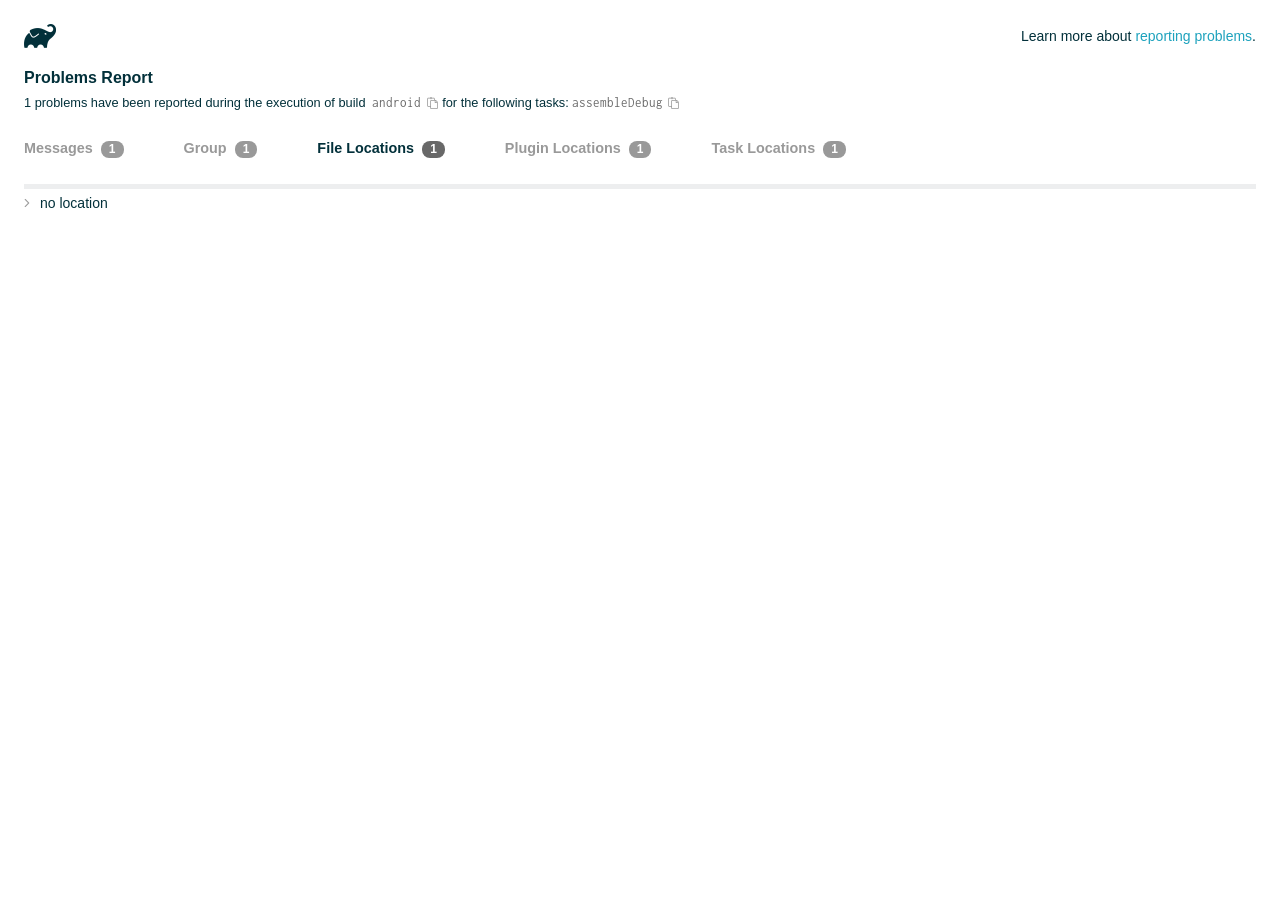
<file: Packaged-Food-Recognition/Client/flutter_application_1/android/build/reports/problems/problems-report.html>
<!DOCTYPE html>

<html lang="en">
<head>
    <!-- Required meta tags -->
    <meta charset="utf-8">
    <meta name="viewport" content="width=device-width, initial-scale=1, shrink-to-fit=no">

                    <style type="text/css">
                /*! normalize.css v7.0.0 | MIT License | github.com/necolas/normalize.css */
html {
    line-height: 1.15;
    -ms-text-size-adjust: 100%;
    -webkit-text-size-adjust: 100%
}

body {
    margin: 0
}

article, aside, footer, header, nav, section {
    display: block
}

h1 {
    font-size: 2em;
    margin: .67em 0
}

figcaption, figure, main {
    display: block
}

figure {
    margin: 1em 40px
}

hr {
    box-sizing: content-box;
    height: 0;
    overflow: visible
}

pre {
    font-family: monospace, monospace;
    font-size: 1em
}

a {
    background-color: transparent;
    -webkit-text-decoration-skip: objects
}

abbr[title] {
    border-bottom: none;
    text-decoration: underline;
    text-decoration: underline dotted
}

b, strong {
    font-weight: inherit
}

b, strong {
    font-weight: bolder
}

code, kbd, samp {
    font-family: monospace, monospace;
    font-size: 1em
}

dfn {
    font-style: italic
}

mark {
    background-color: #ff0;
    color: #000
}

small {
    font-size: 80%
}

sub, sup {
    font-size: 75%;
    line-height: 0;
    position: relative;
    vertical-align: baseline
}

sub {
    bottom: -.25em
}

sup {
    top: -.5em
}

audio, video {
    display: inline-block
}

audio:not([controls]) {
    display: none;
    height: 0
}

img {
    border-style: none
}

svg:not(:root) {
    overflow: hidden
}

button, input, optgroup, select, textarea {
    font-family: sans-serif;
    font-size: 100%;
    line-height: 1.15;
    margin: 0
}

button, input {
    overflow: visible
}

button, select {
    text-transform: none
}

[type=reset], [type=submit], button, html [type=button] {
    -webkit-appearance: button
}

[type=button]::-moz-focus-inner, [type=reset]::-moz-focus-inner, [type=submit]::-moz-focus-inner, button::-moz-focus-inner {
    border-style: none;
    padding: 0
}

[type=button]:-moz-focusring, [type=reset]:-moz-focusring, [type=submit]:-moz-focusring, button:-moz-focusring {
    outline: 1px dotted ButtonText
}

fieldset {
    padding: .35em .75em .625em
}

legend {
    box-sizing: border-box;
    color: inherit;
    display: table;
    max-width: 100%;
    padding: 0;
    white-space: normal
}

progress {
    display: inline-block;
    vertical-align: baseline
}

textarea {
    overflow: auto
}

[type=checkbox], [type=radio] {
    box-sizing: border-box;
    padding: 0
}

[type=number]::-webkit-inner-spin-button, [type=number]::-webkit-outer-spin-button {
    height: auto
}

[type=search] {
    -webkit-appearance: textfield;
    outline-offset: -2px
}

[type=search]::-webkit-search-cancel-button, [type=search]::-webkit-search-decoration {
    -webkit-appearance: none
}

::-webkit-file-upload-button {
    -webkit-appearance: button;
    font: inherit
}

details, menu {
    display: block
}

summary {
    display: list-item
}

canvas {
    display: inline-block
}

template {
    display: none
}

[hidden] {
    display: none
}

/* configuration cache styles */

.report-wrapper {
    margin: 0;
    padding: 0 24px;
}

.gradle-logo {
    width: 32px;
    height: 24px;
    background-image: url("[data-uri]");
    background-size: contain;
}

.header {
    display: flex;
    flex-wrap: wrap;
    top: 0;
    left: 0;
    width: 100%;
    padding-top: 24px;
    background-color: white;
}

.learn-more {
    margin-left: auto;
    align-self: center;
    font-size: 0.875rem;
    font-weight: normal;
}

.title {
    display: flex;
    align-items: center;
    padding: 18px 0 24px 0;
    flex: 1 0 100%;
}

.content {
    font-size: 0.875rem;
    white-space: nowrap;
}

.content ol:first-of-type {
    margin: 0;
}

.tree-btn {
    cursor: pointer;
    display: inline-block;
    width: 16px;
    height: 16px;
    background-size: contain;
    background-repeat: no-repeat;
    vertical-align: middle;
    margin-top: -0.2em;
}

.tree-btn.collapsed {
    background-image: url('data:image/svg+xml;utf8,<svg xmlns="http://www.w3.org/2000/svg" viewBox="0 0 192 512"><path d="M166.9 264.5l-117.8 116c-4.7 4.7-12.3 4.7-17 0l-7.1-7.1c-4.7-4.7-4.7-12.3 0-17L127.3 256 25.1 155.6c-4.7-4.7-4.7-12.3 0-17l7.1-7.1c4.7-4.7 12.3-4.7 17 0l117.8 116c4.6 4.7 4.6 12.3-.1 17z" fill="%23999999" stroke="%23999999"/></svg>');
}

.tree-btn.expanded {
    background-image: url('data:image/svg+xml;utf8,<svg xmlns="http://www.w3.org/2000/svg" viewBox="0 0 256 512"><path d="M119.5 326.9L3.5 209.1c-4.7-4.7-4.7-12.3 0-17l7.1-7.1c4.7-4.7 12.3-4.7 17 0L128 287.3l100.4-102.2c4.7-4.7 12.3-4.7 17 0l7.1 7.1c4.7 4.7 4.7 12.3 0 17L136.5 327c-4.7 4.6-12.3 4.6-17-.1z" fill="%23999999" stroke="%23999999"/></svg>');
}

ul .tree-btn {
    margin-right: 3px;
}

.leaf-icon {
    display: inline-block;
    width: 16px;
    height: 16px;
    background-image: url('data:image/svg+xml;utf8,<svg xmlns="http://www.w3.org/2000/svg" viewBox="0 0 256 512"><path d="M32 256 H224" stroke="%23999999" stroke-width="48" stroke-linecap="round"/></svg>');
    background-size: contain;
    background-repeat: no-repeat;
    vertical-align: middle;
    margin-top: -0.2em;
}

.invisible-text {
    user-select: all; /* Allow the text to be selectable */
    color: transparent; /* Hide the text */
    text-indent: -9999px; /* Move the text out of view */
    position: relative;
    white-space: pre; /* Preserve meaningful whitespace in the invisible text for copying */
}

.text-for-copy {
    display: inline-block;
}

.enum-icon {
    display: inline-block;
    width: 16px;
    height: 16px;
    background-image: url('data:image/svg+xml;utf8,<svg xmlns="http://www.w3.org/2000/svg" viewBox="0 0 1024 1024"><circle cx="512" cy="512" r="200" /></svg>');
    background-size: contain;
    background-repeat: no-repeat;
    vertical-align: middle;
    margin-inline-start: 0.5ex;
    margin-inline-end: 0.5ex;
    margin-top: -0.2em;
}

.error-icon {
    display: inline-block;
    width: 16px;
    height: 16px;
    background-image: url('data:image/svg+xml;utf8,<svg xmlns="http://www.w3.org/2000/svg" viewBox="0 0 320 512"><path d="M193.94 256L296.5 153.44l21.15-21.15c3.12-3.12 3.12-8.19 0-11.31l-22.63-22.63c-3.12-3.12-8.19-3.12-11.31 0L160 222.06 36.29 98.34c-3.12-3.12-8.19-3.12-11.31 0L2.34 120.97c-3.12 3.12-3.12 8.19 0 11.31L126.06 256 2.34 379.71c-3.12 3.12-3.12 8.19 0 11.31l22.63 22.63c3.12 3.12 8.19 3.12 11.31 0L160 289.94 262.56 392.5l21.15 21.15c3.12 3.12 8.19 3.12 11.31 0l22.63-22.63c3.12-3.12 3.12-8.19 0-11.31L193.94 256z" fill="%23FC461E" stroke="%23FC461E"/></svg>');
    background-size: contain;
    background-repeat: no-repeat;
    vertical-align: middle;
    margin-inline-start: 0.5ex;
    margin-inline-end: 0.5ex;
    margin-top: -0.2em;
}

.advice-icon {
    display: inline-block;
    width: 16px;
    height: 16px;
    background-image: url('data:image/svg+xml;utf8,<svg width="800px" height="800px" viewBox="-4.93 0 122.88 122.88" version="1.1" id="Layer_1" xmlns="http://www.w3.org/2000/svg" xmlns:xlink="http://www.w3.org/1999/xlink"  style="enable-background:new 0 0 113.01 122.88" xml:space="preserve"><g><path d="M44.13,102.06c-1.14,0.03-2.14-0.81-2.3-1.96c-0.17-1.2,0.64-2.31,1.82-2.54c-1.3-7.37-4.85-11.43-8.6-15.72 c-2.92-3.34-5.95-6.81-8.34-11.92c-2.35-5.03-3.64-10.23-3.6-15.63c0.05-5.4,1.42-10.96,4.4-16.71c0.02-0.04,0.04-0.07,0.06-0.11 l0,0c3.91-6.62,9.38-11.04,15.47-13.52c5.11-2.09,10.66-2.8,16.1-2.3c5.42,0.5,10.73,2.2,15.37,4.94 c5.9,3.49,10.75,8.67,13.42,15.21c1.44,3.54,2.42,7.49,2.54,11.82c0.12,4.31-0.62,8.96-2.61,13.88 c-2.66,6.59-6.18,10.68-9.47,14.51c-3.03,3.53-5.85,6.81-7.42,11.84c0.89,0.21,1.59,0.94,1.73,1.9c0.17,1.24-0.7,2.39-1.94,2.56 l-0.77,0.11c-0.14,1.09-0.23,2.26-0.27,3.51l0.25-0.04c1.24-0.17,2.39,0.7,2.56,1.94c0.17,1.24-0.7,2.39-1.94,2.56l-0.78,0.11 c0.01,0.15,0.02,0.3,0.03,0.45l0,0c0.07,0.88,0.08,1.73,0.03,2.54l0.13-0.02c1.25-0.15,2.38,0.74,2.54,1.98 c0.15,1.25-0.74,2.38-1.98,2.54l-1.68,0.21c-1.2,3.11-3.34,5.48-5.87,6.94c-1.74,1.01-3.67,1.59-5.61,1.71 c-1.97,0.12-3.96-0.25-5.78-1.13c-2.08-1.02-3.94-2.71-5.29-5.14c-0.65-0.33-1.13-0.97-1.23-1.75c-0.04-0.31-0.01-0.61,0.07-0.89 c-0.39-1.16-0.68-2.43-0.87-3.83l-0.07,0.01c-1.24,0.17-2.39-0.7-2.56-1.94c-0.17-1.24,0.7-2.39,1.94-2.56l0.54-0.08 C44.19,104.32,44.18,103.16,44.13,102.06L44.13,102.06z M2.18,58.86C1.01,58.89,0.04,57.98,0,56.81c-0.04-1.17,0.88-2.14,2.05-2.18 l8.7-0.3c1.17-0.04,2.14,0.88,2.18,2.05c0.04,1.17-0.88,2.14-2.05,2.18L2.18,58.86L2.18,58.86z M110.68,50.25 c1.16-0.12,2.2,0.73,2.32,1.89c0.12,1.16-0.73,2.2-1.89,2.32l-8.66,0.91c-1.16,0.12-2.2-0.73-2.32-1.89 c-0.12-1.16,0.73-2.2,1.89-2.32L110.68,50.25L110.68,50.25z M94.91,14.78c0.65-0.97,1.96-1.23,2.93-0.58 c0.97,0.65,1.23,1.96,0.58,2.93l-4.84,7.24c-0.65,0.97-1.96,1.23-2.93,0.58c-0.97-0.65-1.23-1.96-0.58-2.93L94.91,14.78 L94.91,14.78z M57.63,2.06c0.03-1.17,1-2.09,2.16-2.06c1.17,0.03,2.09,1,2.06,2.16l-0.22,8.7c-0.03,1.17-1,2.09-2.16,2.06 c-1.17-0.03-2.09-1-2.06-2.16L57.63,2.06L57.63,2.06z M13.88,15.53c-0.86-0.8-0.9-2.14-0.11-2.99c0.8-0.86,2.14-0.9,2.99-0.11 l6.37,5.94c0.86,0.8,0.9,2.14,0.11,2.99c-0.8,0.86-2.14,0.9-2.99,0.11L13.88,15.53L13.88,15.53z M47.88,96.95l18.49-2.63 c1.59-6.7,5.05-10.73,8.8-15.08c3.08-3.58,6.36-7.4,8.76-13.34c1.76-4.35,2.41-8.43,2.31-12.19c-0.1-3.75-0.96-7.21-2.24-10.34 c-2.3-5.63-6.51-10.11-11.65-13.15c-4.11-2.43-8.8-3.94-13.59-4.37c-4.77-0.44-9.64,0.19-14.13,2.02 c-5.26,2.15-9.99,5.97-13.39,11.72c-2.64,5.12-3.86,10.02-3.9,14.73c-0.04,4.74,1.11,9.33,3.2,13.8c2.13,4.56,4.97,7.8,7.69,10.92 C42.47,83.9,46.48,88.49,47.88,96.95L47.88,96.95z M65.62,99.02l-17.27,2.45c0.05,1.1,0.07,2.25,0.05,3.47l17.05-2.42 C65.47,101.29,65.52,100.12,65.62,99.02L65.62,99.02z M48.49,109.52c0.12,0.92,0.3,1.76,0.53,2.54l16.55-2.04 c0.11-0.86,0.13-1.77,0.05-2.74l0,0l0-0.02l-0.01-0.17L48.49,109.52L48.49,109.52z M51.37,116.36c0.64,0.67,1.35,1.19,2.1,1.55 c1.15,0.56,2.42,0.79,3.67,0.72c1.29-0.08,2.57-0.47,3.74-1.15c1.1-0.64,2.09-1.53,2.88-2.65L51.37,116.36L51.37,116.36z"/></g></svg>');
    background-size: contain;
    background-repeat: no-repeat;
    vertical-align: middle;
    margin-inline-start: 0.5ex;
    margin-inline-end: 0.5ex;
    margin-top: -0.2em;
}

.warning-icon {
    display: inline-block;
    width: 13px;
    height: 13px;
    background-image: url('data:image/svg+xml;utf8,<svg xmlns="http://www.w3.org/2000/svg" viewBox="0 0 576 512"><path d="M270.2 160h35.5c3.4 0 6.1 2.8 6 6.2l-7.5 196c-.1 3.2-2.8 5.8-6 5.8h-20.5c-3.2 0-5.9-2.5-6-5.8l-7.5-196c-.1-3.4 2.6-6.2 6-6.2zM288 388c-15.5 0-28 12.5-28 28s12.5 28 28 28 28-12.5 28-28-12.5-28-28-28zm281.5 52L329.6 24c-18.4-32-64.7-32-83.2 0L6.5 440c-18.4 31.9 4.6 72 41.6 72H528c36.8 0 60-40 41.5-72zM528 480H48c-12.3 0-20-13.3-13.9-24l240-416c6.1-10.6 21.6-10.7 27.7 0l240 416c6.2 10.6-1.5 24-13.8 24z" fill="%23DEAD22" stroke="%23DEAD22"/></svg>');
    background-size: contain;
    background-repeat: no-repeat;
    vertical-align: middle;
    margin-inline-start: 0.3ex;
    margin-inline-end: 1.1ex;
    margin-top: -0.1em;
}

.documentation-button {
    cursor: pointer;
    display: inline-block;
    width: 13px;
    height: 13px;
    background-image: url('data:image/svg+xml;utf8,<svg xmlns="http://www.w3.org/2000/svg" viewBox="0 0 512 512"><path d="M256 340c-15.464 0-28 12.536-28 28s12.536 28 28 28 28-12.536 28-28-12.536-28-28-28zm7.67-24h-16c-6.627 0-12-5.373-12-12v-.381c0-70.343 77.44-63.619 77.44-107.408 0-20.016-17.761-40.211-57.44-40.211-29.144 0-44.265 9.649-59.211 28.692-3.908 4.98-11.054 5.995-16.248 2.376l-13.134-9.15c-5.625-3.919-6.86-11.771-2.645-17.177C185.658 133.514 210.842 116 255.67 116c52.32 0 97.44 29.751 97.44 80.211 0 67.414-77.44 63.849-77.44 107.408V304c0 6.627-5.373 12-12 12zM256 40c118.621 0 216 96.075 216 216 0 119.291-96.61 216-216 216-119.244 0-216-96.562-216-216 0-119.203 96.602-216 216-216m0-32C119.043 8 8 119.083 8 256c0 136.997 111.043 248 248 248s248-111.003 248-248C504 119.083 392.957 8 256 8z" fill="%23999999" stroke="%23999999"/></svg>');
    background-size: contain;
    background-repeat: no-repeat;
    vertical-align: middle;
    margin-inline-start: 0.5ex;
    margin-inline-end: 0.5ex;
    margin-top: -0.2em;
}

.documentation-button::selection {
    color: transparent;
}

.documentation-button:hover {
    color: transparent;
}

.copy-button {
    cursor: pointer;
    display: inline-block;
    width: 12px;
    height: 12px;
    background-image: url('data:image/svg+xml;utf8,<svg xmlns="http://www.w3.org/2000/svg" viewBox="0 0 448 512"><path d="M433.941 193.941l-51.882-51.882A48 48 0 0 0 348.118 128H320V80c0-26.51-21.49-48-48-48h-66.752C198.643 13.377 180.858 0 160 0s-38.643 13.377-45.248 32H48C21.49 32 0 53.49 0 80v288c0 26.51 21.49 48 48 48h80v48c0 26.51 21.49 48 48 48h224c26.51 0 48-21.49 48-48V227.882a48 48 0 0 0-14.059-33.941zm-22.627 22.627a15.888 15.888 0 0 1 4.195 7.432H352v-63.509a15.88 15.88 0 0 1 7.431 4.195l51.883 51.882zM160 30c9.941 0 18 8.059 18 18s-8.059 18-18 18-18-8.059-18-18 8.059-18 18-18zM48 384c-8.822 0-16-7.178-16-16V80c0-8.822 7.178-16 16-16h66.752c6.605 18.623 24.389 32 45.248 32s38.643-13.377 45.248-32H272c8.822 0 16 7.178 16 16v48H176c-26.51 0-48 21.49-48 48v208H48zm352 96H176c-8.822 0-16-7.178-16-16V176c0-8.822 7.178-16 16-16h144v72c0 13.2 10.8 24 24 24h72v208c0 8.822-7.178 16-16 16z" fill="%23999999" stroke="%23999999"/></svg>');
    background-size: contain;
    background-repeat: no-repeat;
    vertical-align: middle;
    margin-inline-start: 0.5ex;
    margin-top: -0.2em;
}

.groups{
    display: flex;
    border-bottom: 1px solid #EDEEEF;
    flex: 1 0 100%;
}

.uncategorized {
    display: flex;
    border-top: 4px solid #EDEEEF;
    flex: 1 0 100%;
}

.group-selector {
    padding: 0 52px 24px 0;
    font-size: 0.9rem;
    font-weight: bold;
    color: #999999;
    cursor: pointer;
}

.group-selector__count {
    margin: 0 8px;
    border-radius: 8px;
    background-color: #999;
    color: #fff;
    padding: 1px 8px 2px;
    font-size: 0.75rem;
}

.group-selector--active {
    color: #02303A;
    cursor: auto;
}

.group-selector--active .group-selector__count {
    background-color: #686868;
}

.group-selector--disabled {
    cursor: not-allowed;
}

.accordion-header {
    cursor: pointer;
}

.container {
    padding-left: 0.5em;
    padding-right: 0.5em;
}

.stacktrace {
    border-radius: 4px;
    overflow-x: auto;
    padding: 0.5rem;
    margin-bottom: 0;
    min-width: 1000px;
}

/* Lato (bold, regular) */
@font-face {
    font-display: swap;
    font-family: Lato;
    font-weight: 500;
    font-style: normal;
    src: url("https://assets.gradle.com/lato/fonts/lato-semibold/lato-semibold.woff2") format("woff2"),
    url("https://assets.gradle.com/lato/fonts/lato-semibold/lato-semibold.woff") format("woff");
}

@font-face {
    font-display: swap;
    font-family: Lato;
    font-weight: bold;
    font-style: normal;
    src: url("https://assets.gradle.com/lato/fonts/lato-bold/lato-bold.woff2") format("woff2"),
    url("https://assets.gradle.com/lato/fonts/lato-bold/lato-bold.woff") format("woff");
}

* {
    -webkit-box-sizing: border-box;
    -moz-box-sizing: border-box;
    box-sizing: border-box;
}

html,
body {
    margin: 0;
    padding: 0;
}

html {
    font-family: "Lato", "Helvetica Neue", Arial, sans-serif;
    font-size: 16px;
    font-weight: 400;
    line-height: 1.5;
}

body {
    color: #02303A;
    background-color: #ffffff;
    -webkit-text-size-adjust: 100%;
    -ms-text-size-adjust: 100%;
    -webkit-font-smoothing: antialiased;
}


/* typography */
h1, h2, h3, h4, h5, h6 {
    color: #02303A;
    text-rendering: optimizeLegibility;
    margin: 0;
}

h1 {
    font-size: 1rem;
}

h2 {
    font-size: 0.9rem;
}

h3 {
    font-size: 1.125rem;
}

h4, h5, h6 {
    font-size: 0.875rem;
}

h1 code {
    font-weight: bold;
}

ul, ol, dl {
    list-style-position: outside;
    line-height: 1.6;
    padding: 0;
    margin: 0 0 0 20px;
    list-style-type: none;
}

li {
    line-height: 2;
}

a {
    color: #1DA2BD;
    text-decoration: none;
    transition: all 0.3s ease, visibility 0s;
}

a:hover {
    color: #35c1e4;
}

/* code */
code, pre {
    font-family: Inconsolata, Monaco, "Courier New", monospace;
    font-style: normal;
    font-variant-ligatures: normal;
    font-variant-caps: normal;
    font-variant-numeric: normal;
    font-variant-east-asian: normal;
    font-weight: normal;
    font-stretch: normal;
    color: #686868;
}

*:not(pre) > code {
    letter-spacing: 0;
    padding: 0.1em 0.5ex;
    text-rendering: optimizeSpeed;
    word-spacing: -0.15em;
    word-wrap: break-word;
}

pre {
    font-size: 0.75rem;
    line-height: 1.8;
    margin-top: 0;
    margin-bottom: 1.5em;
    padding: 1rem;
}

pre code {
    background-color: transparent;
    color: inherit;
    line-height: 1.8;
    font-size: 100%;
    padding: 0;
}

a code {
    color: #1BA8CB;
}

pre.code, pre.programlisting, pre.screen, pre.tt {
    background-color: #f7f7f8;
    border-radius: 4px;
    font-size: 1em;
    line-height: 1.45;
    margin-bottom: 1.25em;
    overflow-x: auto;
    padding: 1rem;
}

li em, p em {
    padding: 0 1px;
}

code em, tt em {
    text-decoration: none;
}

code + .copy-button {
    margin-inline-start: 0.2ex;
}

.java-exception {
    font-size: 0.75rem;
    padding-left: 24px;
}

.java-exception ul {
    margin: 0;
    line-height: inherit;
}

.java-exception code {
    white-space: pre;
}

.java-exception-part-toggle {
    user-select: none;
    cursor: pointer;
    border-radius: 2px;
    padding: 0.1em 0.2em;
    background: azure;
    color: #686868;
}

                </style>
    <!-- Inconsolata is used as a default monospace font in the report. -->
    <link rel="stylesheet" href="https://fonts.googleapis.com/css?family=Inconsolata:400,700" />

    <title>Gradle Configuration Cache</title>
</head>
<body>

<div id="playground"></div>

<div class="report" id="report">
    Loading...
</div>

<script type="text/javascript">
function configurationCacheProblems() { return (
// begin-report-data
{"diagnostics":[{"locations":[{"pluginId":"kotlin-android"}],"problem":[{"text":"Deprecated 'org.jetbrains.kotlin.android' plugin usage"}],"severity":"WARNING","problemDetails":[{"text":"The 'org.jetbrains.kotlin.android' plugin in project ':app' is no longer required for Kotlin support since AGP 9.0."}],"contextualLabel":"Deprecated 'org.jetbrains.kotlin.android' plugin usage","documentationLink":"https://kotl.in/gradle/agp-built-in-kotlin","problemId":[{"name":"kgp:deprecation","displayName":"Kotlin Gradle Plugin Deprecation"},{"name":"kotlin","displayName":"Kotlin"},{"name":"deprecated-kotlin-android-plugin","displayName":"Deprecated 'org.jetbrains.kotlin.android' plugin usage"}],"solutions":[[{"text":"Remove both `android.builtInKotlin=true` and `android.newDsl=false` from `gradle.properties`, then migrate to built-in Kotlin."}]]}],"problemsReport":{"totalProblemCount":1,"buildName":"android","requestedTasks":"assembleDebug","documentationLink":"https://docs.gradle.org/9.3.1/userguide/reporting_problems.html","documentationLinkCaption":"Problem report","summaries":[]}}
// end-report-data
);}
</script>
                <script type="text/javascript">
                !function(n,t){"object"==typeof exports&&"object"==typeof module?module.exports=t():"function"==typeof define&&define.amd?define([],t):"object"==typeof exports?exports["configuration-cache-report"]=t():n["configuration-cache-report"]=t()}(globalThis,()=>{return void 0===Math.imul&&(Math.imul=function(n,t){return(4294901760&n)*(65535&t)+(65535&n)*(0|t)|0}),void 0===ArrayBuffer.isView&&(ArrayBuffer.isView=function(n){return null!=n&&null!=n.__proto__&&n.__proto__.__proto__===Int8Array.prototype.__proto__}),void 0===Array.prototype.fill&&Object.defineProperty(Array.prototype,"fill",{value:function(n){if(null==this)throw new TypeError("this is null or not defined");for(var t=Object(this),r=t.length>>>0,i=0|arguments[1],e=i<0?Math.max(r+i,0):Math.min(i,r),u=arguments[2],o=void 0===u?r:0|u,a=o<0?Math.max(r+o,0):Math.min(o,r);e<a;)t[e]=n,e++;return t}}),[Int8Array,Int16Array,Uint16Array,Int32Array,Float32Array,Float64Array].forEach(function(n){void 0===n.prototype.fill&&Object.defineProperty(n.prototype,"fill",{value:Array.prototype.fill})}),void 0===Math.clz32&&(Math.clz32=(n=Math.log,t=Math.LN2,function(r){var i=r>>>0;return 0===i?32:31-(n(i)/t|0)|0})),globalThis["org.gradle.buildtool.internal:configuration-cache-report"]=function(n){"use strict";var t,r,i,e,u,o,a,f,s,c,h,l,_,v,g,d,w,b,m,p,k,y,q,j,B,C,x,P,S,I,z,T,L,E,M,N,A,F,D,O,R,H,$,G,U,Q,V,W,Y,K,Z,J,X,nn,tn,rn,en,un,on,an,fn,sn,cn,hn,ln,_n,vn,gn,dn,wn,bn,mn,pn,kn,yn,qn,jn,Bn,Cn,xn,Pn,Sn,In,zn,Tn,Ln=Math.imul,En=ArrayBuffer.isView,Mn=Math.clz32;function Nn(){}function An(){}function Fn(){}function Dn(n,t){if(!(t>=0))throw ue($t("Requested element count "+t+" is less than zero."));return function(n,t){if(!(t>=0))throw ue($t("Requested element count "+t+" is less than zero."));if(0===t)return ou();if(t>=n.length)return function(n){switch(n.length){case 0:return ou();case 1:return $r(n[0]);default:return function(n){return oi(function(n,t){return new hu(n,t=t!==b&&t)}(n))}(n)}}(n);if(1===t)return $r(n[0]);var r=0,i=ui(t),e=0,u=n.length;n:for(;e<u;){var o=n[e];if(e=e+1|0,i.h(o),(r=r+1|0)===t)break n}return i}(n,tt(n.length-t|0,0))}function On(n,t,r,i,e,u,o){return t=t===b?", ":t,r=r===b?"":r,i=i===b?"":i,e=e===b?-1:e,u=u===b?"...":u,o=o===b?null:o,function(n,t,r,i,e,u,o,a){r=r===b?", ":r,i=i===b?"":i,e=e===b?"":e,u=u===b?-1:u,o=o===b?"...":o,a=a===b?null:a,t.i(i);var f=0,s=0,c=n.length;n:for(;s<c;){var h=n[s];if(s=s+1|0,(f=f+1|0)>1&&t.i(r),!(u<0||f<=u))break n;Tu(t,h,a)}return u>=0&&f>u&&t.i(o),t.i(e),t}(n,Le(),t,r,i,e,u,o).toString()}function Rn(n){return n.length-1|0}function Hn(n,t,r,i,e,u,o){return t=t===b?", ":t,r=r===b?"":r,i=i===b?"":i,e=e===b?-1:e,u=u===b?"...":u,o=o===b?null:o,$n(n,Le(),t,r,i,e,u,o).toString()}function $n(n,t,r,i,e,u,o,a){r=r===b?", ":r,i=i===b?"":i,e=e===b?"":e,u=u===b?-1:u,o=o===b?"...":o,a=a===b?null:a,t.i(i);var f=0,s=n.j();n:for(;s.k();){var c=s.l();if((f=f+1|0)>1&&t.i(r),!(u<0||f<=u))break n;Tu(t,c,a)}return u>=0&&f>u&&t.i(o),t.i(e),t}function Gn(n){return new nt(n)}function Un(n){if(n.m())throw we("List is empty.");return n.n(0)}function Qn(n){if(zr(n,vt)){var t;switch(n.o()){case 0:t=ou();break;case 1:t=$r(zr(n,_t)?n.n(0):n.j().l());break;default:t=Vn(n)}return t}return au(Zn(n))}function Vn(n){return oi(n)}function Wn(n){if(zr(n,vt)&&n.o()<=1)return Qn(n);var t=Zn(n);return function(n){var t=(n.o()/2|0)-1|0;if(t<0)return k;var r=fu(n),i=0;if(i<=t)do{var e=i;i=i+1|0;var u=n.n(e);n.z1(e,n.n(r)),n.z1(r,u),r=r-1|0}while(e!==t)}(t),t}function Yn(n,t){if(!(t>=0))throw ue($t("Requested element count "+t+" is less than zero."));return function(n,t){if(!(t>=0))throw ue($t("Requested element count "+t+" is less than zero."));if(0===t)return ou();if(zr(n,vt)){if(t>=n.o())return Qn(n);if(1===t)return $r(function(n){if(zr(n,_t))return Un(n);var t=n.j();if(!t.k())throw we("Collection is empty.");return t.l()}(n))}var r=0,i=ui(t),e=n.j();n:for(;e.k();){var u=e.l();if(i.h(u),(r=r+1|0)===t)break n}return au(i)}(n,tt(n.o()-t|0,0))}function Kn(n,t){if(!(t>=0))throw ue($t("Requested element count "+t+" is less than zero."));if(0===t)return ou();var r=n.o();if(t>=r)return Qn(n);if(1===t)return $r(Jn(n));var i=ui(t);if(zr(n,Yi)){var e=r-t|0;if(e<r)do{var u=e;e=e+1|0,i.h(n.n(u))}while(e<r)}else for(var o=n.p(r-t|0);o.k();){var a=o.l();i.h(a)}return i}function Zn(n){return zr(n,vt)?Vn(n):Xn(n,ei())}function Jn(n){if(n.m())throw we("List is empty.");return n.n(fu(n))}function Xn(n,t){for(var r=n.j();r.k();){var i=r.l();t.h(i)}return t}function nt(n){this.r_1=n}function tt(n,t){return n<t?t:n}function rt(n,t){return n>t?t:n}function it(n,t){return E.u(n,t,-1)}function et(n,t){return new bu(n,t)}function ut(n){var t=n.j();if(!t.k())return ou();var r=t.l();if(!t.k())return $r(r);var i=ei();for(i.h(r);t.k();)i.h(t.l());return i}function ot(n){this.v_1=n}function at(n,t){this.w_1=n,this.x_1=t}function ft(n){return n}function st(n,t){return n-t|0}function ct(n){return n}function ht(n){return String.fromCharCode(n)}function lt(){}function _t(){}function vt(){}function gt(){}function dt(){}function wt(){}function bt(){}function mt(n,t){this.g1_1=n,this.h1_1=t}function pt(n){var t=null==n?null:$t(n);return null==t?"null":t}function kt(){t=this,this.j1_1=new yt(0,-2147483648),this.k1_1=new yt(-1,2147483647),this.l1_1=8,this.m1_1=64}function yt(n,r){null==t&&new kt,Fn.call(this),this.n1_1=n,this.o1_1=r}function qt(n){var t=n>>5,r=new Int32Array(t+1|0),i=1<<(31&n);return r[t]=r[t]|i,r}function jt(){}function Bt(n){this.y1_1=n,this.x1_1=0}function Ct(){return It(),r}function xt(){return It(),i}function Pt(){return It(),e}function St(){return It(),u}function It(){a||(a=!0,r=new ArrayBuffer(8),i=new Float64Array(Ct()),new Float32Array(Ct()),e=new Int32Array(Ct()),xt()[0]=-1,u=0!==Pt()[0]?1:0,o=1-St()|0)}function zt(n,t){return Tt(n)?Lt(n,t):n.b(t)}function Tt(n){return"string"==typeof n}function Lt(n,t){return n.charCodeAt(t)}function Et(n){return Tt(n)?n.length:n.a()}function Mt(n,t,r){return Tt(n)?Re(n,t,r):n.c(t,r)}function Nt(n){return $t(n)}function At(n,t){var r;switch(typeof n){case"number":r="number"==typeof t?Ft(n,t):t instanceof yt?Ft(n,t.v1()):Dt(n,t);break;case"string":case"boolean":r=Dt(n,t);break;default:r=function(n,t){return n.d(t)}(n,t)}return r}function Ft(n,t){var r;if(n<t)r=-1;else if(n>t)r=1;else if(n===t){var i;if(0!==n)i=0;else{var e=1/n;i=e===1/t?0:e<0?-1:1}r=i}else r=n!=n?t!=t?0:1:-1;return r}function Dt(n,t){return n<t?-1:n>t?1:0}function Ot(n){if(!("kotlinHashCodeValue$"in n)){var t=Rt(),r=new Object;r.value=t,r.enumerable=!1,Object.defineProperty(n,"kotlinHashCodeValue$",r)}return n.kotlinHashCodeValue$}function Rt(){return 4294967296*Math.random()|0}function Ht(n){return n=n===b?null:n,Object.create(n)}function $t(n){return null==n?"null":function(n){return t=n,Array.isArray(t)||En(n);var t}(n)?"[...]":"function"!=typeof n.toString?function(n){return Object.prototype.toString.call(n)}(n):n.toString()}function Gt(n){if(null==n)return 0;var t,r=typeof n;switch(r){case"object":t="function"==typeof n.hashCode?n.hashCode():Ot(n);break;case"function":t=Ot(n);break;case"number":t=function(n){return It(),(0|n)===n?Sr(n):(xt()[0]=n,Ln(Pt()[(It(),o)],31)+Pt()[St()]|0)}(n);break;case"boolean":t=Ut(n);break;case"string":t=Qt(String(n));break;case"bigint":t=function(n){for(var t=BigInt(32),r=BigInt(4294967295),i=n<0?-n:n,e=0,u=n<0?-1:1;0!=i;){var o=Number(i&r);e=Ln(31,e)+o|0,i>>=t}return Ln(e,u)}(n);break;case"symbol":t=function(n){var t,r=(t=n,Symbol.keyFor(t)!=b?(f===b&&(f=new Map),f):(s===b&&(s=new WeakMap),s)),i=r.get(n);if(i!==b)return i;var e=Rt();return r.set(n,e),e}(n);break;default:t=function(){throw new Error("Unexpected typeof `"+r+"`")}()}return t}function Ut(n){return n?1231:1237}function Qt(n){var t=0,r=0,i=n.length-1|0;if(r<=i)do{var e=r;r=r+1|0;var u=n.charCodeAt(e);t=Ln(t,31)+u|0}while(e!==i);return t}function Vt(n,t){return null==n?null==t:null!=t&&("object"==typeof n&&"function"==typeof n.equals?n.equals(t):n!=n?t!=t:"number"==typeof n&&"number"==typeof t?n===t&&(0!==n||1/n==1/t):n===t)}function Wt(n,t){null!=Error.captureStackTrace?Error.captureStackTrace(n,t):n.stack=(new Error).stack}function Yt(n){return n.prototype}function Kt(n){return n===b}function Zt(n,t,r){Jt(n,"message",function(n,t){var r;if(Kt(n)){var i;if(Kt(t))i=n;else{var e=null==t?null:t.toString();i=null==e?b:e}r=i}else r=null==n?b:n;return r}(t,r)),Jt(n,"cause",r),Jt(n,"name",Object.getPrototypeOf(n).constructor.name)}function Jt(n,t,r){Object.defineProperty(n,t,{configurable:!0,writable:!0,value:r})}function Xt(n){var t;return null==n?function(){throw Ce()}():t=n,t}function nr(){throw Pe()}function tr(){throw Ie()}function rr(){return qr(),c}function ir(){return qr(),h}function er(){return qr(),l}function ur(){return qr(),v}function or(){return qr(),g}function ar(n,t){if(qr(),_r(n,t))return 0;var r=gr(n),i=gr(t);return r&&!i?-1:!r&&i?1:gr(sr(n,t))?-1:1}function fr(n,t){qr();var r=n.o1_1>>>16|0,i=65535&n.o1_1,e=n.n1_1>>>16|0,u=65535&n.n1_1,o=t.o1_1>>>16|0,a=65535&t.o1_1,f=t.n1_1>>>16|0,s=0,c=0,h=0,l=0;return s=(s=s+((c=(c=c+((h=(h=h+((l=l+(u+(65535&t.n1_1)|0)|0)>>>16|0)|0)+(e+f|0)|0)>>>16|0)|0)+(i+a|0)|0)>>>16|0)|0)+(r+o|0)|0,new yt((h&=65535)<<16|(l&=65535),(s&=65535)<<16|(c&=65535))}function sr(n,t){return qr(),fr(n,t.s1())}function cr(n,t){if(qr(),dr(n))return rr();if(dr(t))return rr();if(_r(n,ur()))return wr(t)?ur():rr();if(_r(t,ur()))return wr(n)?ur():rr();if(gr(n))return gr(t)?cr(br(n),br(t)):br(cr(br(n),t));if(gr(t))return br(cr(n,br(t)));if(mr(n,or())&&mr(t,or()))return pr(hr(n)*hr(t));var r=n.o1_1>>>16|0,i=65535&n.o1_1,e=n.n1_1>>>16|0,u=65535&n.n1_1,o=t.o1_1>>>16|0,a=65535&t.o1_1,f=t.n1_1>>>16|0,s=65535&t.n1_1,c=0,h=0,l=0,_=0;return l=l+((_=_+Ln(u,s)|0)>>>16|0)|0,_&=65535,h=(h=h+((l=l+Ln(e,s)|0)>>>16|0)|0)+((l=(l&=65535)+Ln(u,f)|0)>>>16|0)|0,l&=65535,c=(c=(c=c+((h=h+Ln(i,s)|0)>>>16|0)|0)+((h=(h&=65535)+Ln(e,f)|0)>>>16|0)|0)+((h=(h&=65535)+Ln(u,a)|0)>>>16|0)|0,h&=65535,c=c+(((Ln(r,s)+Ln(i,f)|0)+Ln(e,a)|0)+Ln(u,o)|0)|0,new yt(l<<16|_,(c&=65535)<<16|h)}function hr(n){return qr(),4294967296*n.o1_1+function(n){return qr(),n.n1_1>=0?n.n1_1:4294967296+n.n1_1}(n)}function lr(n,t){if(qr(),t<2||36<t)throw ie("radix out of range: "+t);if(dr(n))return"0";if(gr(n)){if(_r(n,ur())){var r=vr(t),i=n.r1(r),e=sr(cr(i,r),n).u1();return lr(i,t)+e.toString(t)}return"-"+lr(br(n),t)}for(var u=2===t?31:t<=10?9:t<=21?7:t<=35?6:5,o=pr(Math.pow(t,u)),a=n,f="";;){var s=a.r1(o),c=sr(a,cr(s,o)).u1().toString(t);if(dr(a=s))return c+f;for(;c.length<u;)c="0"+c;f=c+f}}function _r(n,t){return qr(),n.o1_1===t.o1_1&&n.n1_1===t.n1_1}function vr(n){return qr(),new yt(n,n<0?-1:0)}function gr(n){return qr(),n.o1_1<0}function dr(n){return qr(),0===n.o1_1&&0===n.n1_1}function wr(n){return qr(),!(1&~n.n1_1)}function br(n){return qr(),n.s1()}function mr(n,t){return qr(),ar(n,t)<0}function pr(n){if(qr(),(t=n)!=t)return rr();if(n<=-0x8000000000000000)return ur();if(n+1>=0x8000000000000000)return qr(),_;if(n<0)return br(pr(-n));var t,r=4294967296;return new yt(n%r|0,n/r|0)}function kr(n,t){return qr(),ar(n,t)>0}function yr(n,t){return qr(),ar(n,t)>=0}function qr(){d||(d=!0,c=vr(0),h=vr(1),l=vr(-1),_=new yt(-1,2147483647),v=new yt(0,-2147483648),g=vr(16777216))}function jr(n,t,r,i,e,u,o,a,f){null!=e&&(t.prototype=Object.create(e.prototype),t.prototype.constructor=t);var s=function(n,t,r,i,e,u){return{kind:n,simpleName:t,associatedObjectKey:i,associatedObjects:e,suspendArity:u,$kClass$:b,defaultConstructor:r,iid:"interface"===n?(w===b&&(w=0),w=w+1|0):b}}(n,r,i,a,f,o);t.$metadata$=s,null!=u&&((Vt(s.iid,b)?t.prototype:t).$imask$=function(n){for(var t=1,r=[],i=0,e=n.length;i<e;){var u=n[i];i=i+1|0;var o=t,a=u.prototype.$imask$,f=null==a?u.$imask$:a;null!=f&&(r.push(f),o=f.length);var s=u.$metadata$.iid,c=null==s?null:qt(s);null!=c&&(r.push(c),o=Math.max(o,c.length)),o>t&&(t=o)}return function(n,t){for(var r=0,i=new Int32Array(n);r<n;){for(var e=r,u=0,o=0,a=t.length;o<a;){var f=t[o];o=o+1|0,e<f.length&&(u|=f[e])}i[e]=u,r=r+1|0}return i}(t,r)}(u))}function Br(n,t,r,i,e,u,o,a){jr("class",n,t,r,i,e,u,o,a)}function Cr(n,t,r,i,e,u,o,a){jr("object",n,t,r,i,e,u,o,a)}function xr(n,t,r,i,e,u,o,a){jr("interface",n,t,r,i,e,u,o,a)}function Pr(n,t,r,i){Cr(n,"Companion",b,t,r,i,b,b)}function Sr(n){return n instanceof yt?n.u1():function(n){return n>2147483647?2147483647:n<-2147483648?-2147483648:0|n}(n)}function Ir(n,t){return new Pu(n,t)}function zr(n,t){return function(n,t){var r=n.$imask$;return null!=r&&function(n,t){var r=t>>5;if(r>n.length)return!1;var i=1<<(31&t);return!(0===(n[r]&i))}(r,t)}(n,t.$metadata$.iid)}function Tr(n){return"string"==typeof n||zr(n,Nn)}function Lr(n){return new fi(n)}function Er(n,t,r){for(var i=new Int32Array(r),e=0,u=0,o=0,a=0,f=n.length;a<f;){var s=Lt(n,a);a=a+1|0;var c=t[ct(s)];if(u|=(31&c)<<o,c<32){var h=e;e=h+1|0,i[h]=u,u=0,o=0}else o=o+5|0}return i}function Mr(n,t){for(var r=0,i=n.length-1|0,e=-1,u=0;r<=i;)if(t>(u=n[e=(r+i|0)/2|0]))r=e+1|0;else{if(t===u)return e;i=e-1|0}return e-(t<u?1:0)|0}function Nr(){m=this;var n="ABCDEFGHIJKLMNOPQRSTUVWXYZabcdefghijklmnopqrstuvwxyz0123456789+/",t=new Int32Array(128),r=0,i=Et(n)-1|0;if(r<=i)do{var e=r;r=r+1|0,t[ct(Lt(n,e))]=e}while(r<=i);var u=Er("[base64]/DxENVNU+B9zCwBwBPPCkDPNnBPqDYY1R8B7FkFgTgwGgwUwmBgKwBuBScmEP/BPPPPPPrBP8B7F1B/ErBqC6B7BiBmBfQsBUwCw/KwqIwLwETPcPjQgJxFgBlBsD",t,222),o=new Int32Array(u.length),a=0,f=u.length-1|0;if(a<=f)do{var s=a;a=a+1|0,o[s]=0===s?u[s]:o[s-1|0]+u[s]|0}while(a<=f);this.a2_1=o,this.b2_1=Er("[base64]/BPPPPPPBPf4FrBjEhBpC3B5BKaWPrBOwCk/KsCuLqDHPbPxPsFtEaaqDL",t,222),this.c2_1=Er("[base64]//v+85BkwvoIsgoyI4yguI0whiwEowri4CoghsJowgqYowgm4DkwgsY/nwnzPowhmYkg6wI8yggZswikwHgxgmIoxgqYkwgk4DkxgmIkgoioBsgssoBgzgyI8g9gL8g9kI0wgwJoxgkoC0wgioFkw/[base64]//3q16B///q1qBH/qlqq9Bholqq9B1i00a1q10qD1op1HkwmigEigiy6Cptogq1Bixo1kDq7/j00B2qgoBWGFm1lz50B6s5q1+BGWhggzhwBFFhgk4//Bo2jigE8wguI8wguI8wgugUog1qoB4qjmIwwi2KgkYHHH4lBgiFWkgIWoghssMmz5smrBZ3q1y50B5sm7gzBtz1smzB5smz50BqzqtmzB5sgzqzBF2/9//5BowgoIwmnkzPkwgk4C8ys65BkgoqI0wgy6FghquZo2giY0ghiIsgh24B4ghsQ8QF/v1q1OFs0O8iCHHF1qggz/B8wg6Iznv+//B08QgohsjK0QGFk7hsQ4gB",t,222)}function Ar(){return null==m&&new Nr,m}function Fr(){p=this,this.d2_1=new Int32Array([170,186,688,704,736,837,890,7468,7544,7579,8305,8319,8336,8560,9424,11388,42652,42864,43e3,43868]),this.e2_1=new Int32Array([1,1,9,2,5,1,1,63,1,37,1,1,13,16,26,2,2,1,2,4])}function Dr(){return null==p&&new Fr,p}function Or(){}function Rr(){}function Hr(n){return function(n){if(n.m())return[];for(var t=n.o(),r=Array(t),i=n.j(),e=0;i.k();){var u=e;e=u+1|0,r[u]=i.l()}return r}(n)}function $r(n){return new fi([n])}function Gr(n){return n<0&&function(){throw ke("Index overflow has happened.")}(),n}function Ur(n){return void 0!==n.toArray?n.toArray():Hr(n)}function Qr(n){return function(n,t){for(var r=0,i=n.length;r<i;){var e=n[r];r=r+1|0,t.h(e)}return t}(i=[n],(t=i.length,r=Ht(Yt(yi)),ki(t,1,r),r));var t,r,i}function Vr(){Ve.call(this)}function Wr(n){this.i2_1=n,this.g2_1=0,this.h2_1=-1}function Yr(n,t){this.m2_1=n,Wr.call(this,n),P.o2(t,this.m2_1.o()),this.g2_1=t}function Kr(){Vr.call(this),this.r2_1=0}function Zr(){iu.call(this),this.y2_1=null,this.z2_1=null}function Jr(){Vr.call(this)}function Xr(n){if(!(n>=0))throw ue($t("capacity must be non-negative."));return Array(n)}function ni(n,t,r){n.fill(null,t,r)}function ti(n,t){return function(n,t){if(!(t>=0))throw ue($t("Invalid new array size: "+t+"."));return function(n,t){var r=n.slice(0,t);void 0!==n.$type$&&(r.$type$=n.$type$);var i=n.length;if(t>i)for(r.length=t;i<t;){var e=i;i=e+1|0,r[e]=null}return r}(n,t)}(n,t)}function ri(){y=this;var n=ui(0);n.g_1=!0,this.h3_1=n}function ii(){return null==y&&new ri,y}function ei(){return n=Ht(Yt(fi)),fi.call(n,[]),n;var n}function ui(n){return function(n,t){if(fi.call(t,[]),!(n>=0))throw ue($t("Negative initial capacity: "+n));return t}(n,Ht(Yt(fi)))}function oi(n){return function(n,t){var r=Ur(n);return fi.call(t,r),t}(n,Ht(Yt(fi)))}function ai(n,t){return P.i3(t,n.o()),t}function fi(n){ii(),Kr.call(this),this.f_1=n,this.g_1=!1}function si(n,t,r,i,e){if(r===i)return n;var u=(r+i|0)/2|0,o=si(n,t,r,u,e),a=si(n,t,u+1|0,i,e),f=o===t?n:t,s=r,c=u+1|0,h=r;if(h<=i)do{var l=h;if(h=h+1|0,s<=u&&c<=i){var _=o[s],v=a[c];e.compare(_,v)<=0?(f[l]=_,s=s+1|0):(f[l]=v,c=c+1|0)}else s<=u?(f[l]=o[s],s=s+1|0):(f[l]=a[c],c=c+1|0)}while(l!==i);return f}function ci(n,t){return(3&n)-(3&t)|0}function hi(n){return function(n,t){Zr.call(t),_i.call(t),t.p3_1=n}(Ci(),n),n}function li(){return hi(Ht(Yt(_i)))}function _i(){this.q3_1=null}function vi(n){Vr.call(this),this.s3_1=n}function gi(n){di.call(this,n)}function di(n){Jr.call(this),this.z3_1=n}function wi(n){this.f4_1=n}function bi(n){Vr.call(this),this.g4_1=n}function mi(n,t){return Jr.call(t),yi.call(t),t.h4_1=n,t}function pi(n){return mi(Ci(),n),n}function ki(n,t,r){return mi(function(n,t){return function(n,t,r){if(xi(n,r),!(t>0))throw ue($t("Non-positive load factor: "+t));return r}(n,t,Ht(Yt($i)))}(n,t),r),r}function yi(){}function qi(n,t){return 0===(r=Ln(tt(t,1),3))?0:1<<31-Mn(r);var r}function ji(n,t){return Mn(t)+1|0}function Bi(n){if(n.t4_1.q4_1!==n.v4_1)throw je("The backing map has been modified after this entry was obtained.")}function Ci(){return xi(8,n=Ht(Yt($i))),n;var n}function xi(n,t){return $i.call(t,Xr(n),null,new Int32Array(n),new Int32Array(qi(0,n)),2,0),t}function Pi(n){return n.j4_1.length}function Si(n){return n.m4_1.length}function Ii(n){n.q4_1=n.q4_1+1|0}function zi(n,t){!function(n,t){var r=Pi(n)-n.o4_1|0,i=n.o4_1-n.o()|0;return r<t&&(i+r|0)>=t&&i>=(Pi(n)/4|0)}(n,t)?function(n,t){if(t<0)throw ve("too many elements");if(t>Pi(n)){var r=P.w4(Pi(n),t);n.j4_1=ti(n.j4_1,r);var i=n,e=n.k4_1;i.k4_1=null==e?null:ti(e,r),n.l4_1=function(n,t){if(!(t>=0))throw ue($t("Invalid new array size: "+t+"."));return function(n,t){for(var r=n.length,i=t.length,e=0,u=t;e<r&&e<i;){var o=e,a=e;e=a+1|0,u[o]=n[a]}return t}(n,new Int32Array(t))}(n.l4_1,r);var u=qi(0,r);u>Si(n)&&Ei(n,u)}}(n,n.o4_1+t|0):Li(n,!0)}function Ti(n,t){return null==t?0:Ln(Gt(t),-1640531527)>>>n.p4_1|0}function Li(n,t){for(var r=0,i=0,e=n.k4_1;r<n.o4_1;){var u=n.l4_1[r];u>=0&&(n.j4_1[i]=n.j4_1[r],null!=e&&(e[i]=e[r]),t&&(n.l4_1[i]=u,n.m4_1[u]=i+1|0),i=i+1|0),r=r+1|0}ni(n.j4_1,i,n.o4_1),null==e||ni(e,i,n.o4_1),n.o4_1=i}function Ei(n,t){Ii(n),n.o4_1>n.r4_1&&Li(n,!1),n.m4_1=new Int32Array(t),n.p4_1=ji(0,t);for(var r=0;r<n.o4_1;){var i=r;if(r=i+1|0,!Mi(n,i))throw ae("This cannot happen with fixed magic multiplier and grow-only hash array. Have object hashCodes changed?")}}function Mi(n,t){for(var r=Ti(n,n.j4_1[t]),i=n.n4_1;;){if(0===n.m4_1[r])return n.m4_1[r]=t+1|0,n.l4_1[t]=r,!0;if((i=i-1|0)<0)return!1;var e=r;r=e-1|0,0===e&&(r=Si(n)-1|0)}}function Ni(n,t){for(var r=Ti(n,t),i=n.n4_1;;){var e=n.m4_1[r];if(0===e)return-1;if(e>0&&Vt(n.j4_1[e-1|0],t))return e-1|0;if((i=i-1|0)<0)return-1;var u=r;r=u-1|0,0===u&&(r=Si(n)-1|0)}}function Ai(){this.x4_1=-1640531527,this.y4_1=8,this.z4_1=2,this.a5_1=-1}function Fi(n){this.b5_1=n,this.c5_1=0,this.d5_1=-1,this.e5_1=this.b5_1.q4_1,this.f5()}function Di(n){Fi.call(this,n)}function Oi(n){Fi.call(this,n)}function Ri(n){Fi.call(this,n)}function Hi(n,t){this.t4_1=n,this.u4_1=t,this.v4_1=this.t4_1.q4_1}function $i(n,t,r,i,e,u){this.j4_1=n,this.k4_1=t,this.l4_1=r,this.m4_1=i,this.n4_1=e,this.o4_1=u,this.p4_1=ji(0,Si(this)),this.q4_1=0,this.r4_1=0,this.s4_1=!1}function Gi(){}function Ui(){return hi(n=Ht(Yt(Qi))),Qi.call(n),n;var n}function Qi(){}function Vi(){return pi(n=Ht(Yt(Wi))),Wi.call(n),n;var n}function Wi(){}function Yi(){}function Ki(){}function Zi(n){Ki.call(this),this.k6_1=n}function Ji(){Xi.call(this)}function Xi(){Ki.call(this),this.m6_1=""}function ne(){if(!B){B=!0;var n="undefined"!=typeof process&&process.versions&&!!process.versions.node;j=n?new Zi(process.stdout):new Ji}}function te(n){return Zt(n),ee.call(n),n}function re(n,t){return Zt(t,n),ee.call(t),t}function ie(n){var t=re(n,Ht(Yt(ee)));return Wt(t,ie),t}function ee(){Wt(this,ee)}function ue(n){var t=function(n,t){return _e(n,t),oe.call(t),t}(n,Ht(Yt(oe)));return Wt(t,ue),t}function oe(){Wt(this,oe)}function ae(n){var t=function(n,t){return _e(n,t),fe.call(t),t}(n,Ht(Yt(fe)));return Wt(t,ae),t}function fe(){Wt(this,fe)}function se(){var n,t=(le(n=Ht(Yt(he))),he.call(n),n);return Wt(t,se),t}function ce(n){var t=function(n,t){return _e(n,t),he.call(t),t}(n,Ht(Yt(he)));return Wt(t,ce),t}function he(){Wt(this,he)}function le(n){return te(n),ge.call(n),n}function _e(n,t){return re(n,t),ge.call(t),t}function ve(n){var t=_e(n,Ht(Yt(ge)));return Wt(t,ve),t}function ge(){Wt(this,ge)}function de(){var n,t=(le(n=Ht(Yt(be))),be.call(n),n);return Wt(t,de),t}function we(n){var t=function(n,t){return _e(n,t),be.call(t),t}(n,Ht(Yt(be)));return Wt(t,we),t}function be(){Wt(this,be)}function me(n){var t=function(n,t){return _e(n,t),pe.call(t),t}(n,Ht(Yt(pe)));return Wt(t,me),t}function pe(){Wt(this,pe)}function ke(n){var t=function(n,t){return _e(n,t),ye.call(t),t}(n,Ht(Yt(ye)));return Wt(t,ke),t}function ye(){Wt(this,ye)}function qe(){var n,t=(le(n=Ht(Yt(Be))),Be.call(n),n);return Wt(t,qe),t}function je(n){var t=function(n,t){return _e(n,t),Be.call(t),t}(n,Ht(Yt(Be)));return Wt(t,je),t}function Be(){Wt(this,Be)}function Ce(){var n,t=(le(n=Ht(Yt(xe))),xe.call(n),n);return Wt(t,Ce),t}function xe(){Wt(this,xe)}function Pe(){var n,t=(le(n=Ht(Yt(Se))),Se.call(n),n);return Wt(t,Pe),t}function Se(){Wt(this,Se)}function Ie(){var n,t=(le(n=Ht(Yt(ze))),ze.call(n),n);return Wt(t,Ie),t}function ze(){Wt(this,ze)}function Te(n){return Ee.call(n,""),n}function Le(){return Te(Ht(Yt(Ee)))}function Ee(n){this.v5_1=n}function Me(n){var t=ht(n).toUpperCase();return t.length>1?n:Lt(t,0)}function Ne(n){return function(n){return 9<=n&&n<=13||28<=n&&n<=32||160===n||n>4096&&(5760===n||8192<=n&&n<=8202||8232===n||8233===n||8239===n||8287===n||12288===n)}(n)}function Ae(){C=this,this.q6_1=new RegExp("[\\\\^$*+?.()|[\\]{}]","g"),this.r6_1=new RegExp("[\\\\$]","g"),this.s6_1=new RegExp("\\$","g")}function Fe(){return null==C&&new Ae,C}function De(n,t){Fe(),this.v6_1=n,this.w6_1=function(n){if(zr(n,vt)){var t;switch(n.o()){case 0:t=yu();break;case 1:t=Qr(zr(n,_t)?n.n(0):n.j().l());break;default:t=Xn(n,(function(n,t,r){ki(n,1,r),Wi.call(r)}(n.o(),0,r=Ht(Yt(Wi))),r))}return t}var r;return function(n){switch(n.o()){case 0:return yu();case 1:return Qr(n.j().l());default:return n}}(Xn(n,Vi()))}(t),this.x6_1=new RegExp(n,Hn(t,"","gu",b,b,b,Oe)),this.y6_1=null,this.z6_1=null}function Oe(n){return n.d7_1}function Re(n,t,r){return Ue(),n.substring(t,r)}function He(n,t){return Ue(),n.substring(t)}function $e(n){this.e7_1=n}function Ge(n,t){return Ue(),function(n,t,r){if(r=r!==b&&r,Ue(),r){var i=n.length,e=t.length,u=Math.min(i,e);if(0===u)return i-e|0;var o=0;if(o<u)do{var a=o;o=o+1|0;var f=Lt(n,a),s=Lt(t,a);if(f!==s&&(f=Me(f))!==(s=Me(s))&&(f=Lt(ht(f).toLowerCase(),0))!==(s=Lt(ht(s).toLowerCase(),0)))return st(f,s)}while(o<u);return i-e|0}return At(n,t)}(n,t,!0)}function Ue(){x||(x=!0,new $e(Ge))}function Qe(n,t,r,i,e,u){return Hu(n,t,r,i,e,u=u!==b&&u)}function Ve(){}function We(n){this.h7_1=n,this.g7_1=0}function Ye(n,t){this.k7_1=n,We.call(this,n),P.o2(t,this.k7_1.o()),this.g7_1=t}function Ke(){this.n2_1=2147483639}function Ze(){Ve.call(this)}function Je(n){this.l7_1=n}function Xe(n,t){return t===n?"(this Map)":pt(t)}function nu(n,t){var r;n:{for(var i=n.s().j();i.k();){var e=i.l();if(Vt(e.a1(),t)){r=e;break n}}r=null}return r}function tu(){}function ru(n){this.m7_1=n,Ve.call(this)}function iu(){this.c3_1=null,this.d3_1=null}function eu(){}function uu(n){return n.length>0?Lr(n):ou()}function ou(){return null==I&&new su,I}function au(n){switch(n.o()){case 0:return ou();case 1:return $r(n.n(0));default:return n}}function fu(n){return n.o()-1|0}function su(){I=this,this.n7_1=new yt(-1478467534,-1720727600)}function cu(){}function hu(n,t){this.o7_1=n,this.p7_1=t}function lu(n,t){return zr(n,vt)?n.o():t}function _u(n,t){if(zr(t,vt))return n.q(t);for(var r=!1,i=t.j();i.k();){var e=i.l();n.h(e)&&(r=!0)}return r}function vu(){}function gu(n,t){this.s7_1=n,this.r7_1=n.t7_1.p(function(n,t){if(!(0<=t&&t<=n.o()))throw me("Position index "+t+" must be in range ["+Ir(0,n.o()).toString()+"].");return n.o()-t|0}(n,t))}function du(n){Ze.call(this),this.t7_1=n}function wu(n){this.v7_1=n,this.u7_1=n.w7_1.j()}function bu(n,t){this.w7_1=n,this.x7_1=t}function mu(n){for(;n.y7_1.k();){var t=n.y7_1.l();if(n.b8_1.e8_1(t)===n.b8_1.d8_1)return n.a8_1=t,n.z7_1=1,k}n.z7_1=0}function pu(n){this.b8_1=n,this.y7_1=n.c8_1.j(),this.z7_1=-1,this.a8_1=null}function ku(n,t,r){t=t===b||t,this.c8_1=n,this.d8_1=t,this.e8_1=r}function yu(){return null==T&&new qu,T}function qu(){T=this,this.f8_1=new yt(1993859828,793161749)}function ju(n,t,r){return Bu(Bu(n,r)-Bu(t,r)|0,r)}function Bu(n,t){var r=n%t|0;return r>=0?r:r+t|0}function Cu(){L=this,this.t_1=new Pu(1,0)}function xu(){return null==L&&new Cu,L}function Pu(n,t){xu(),zu.call(this,n,t,1)}function Su(n,t,r){vu.call(this),this.p8_1=r,this.q8_1=t,this.r8_1=this.p8_1>0?n<=t:n>=t,this.s8_1=this.r8_1?n:this.q8_1}function Iu(){}function zu(n,t,r){if(0===r)throw ue("Step must be non-zero.");if(-2147483648===r)throw ue("Step must be greater than Int.MIN_VALUE to avoid overflow on negation.");this.l8_1=n,this.m8_1=function(n,t,r){var i;if(r>0)i=n>=t?t:t-ju(t,n,r)|0;else{if(!(r<0))throw ue("Step is zero.");i=n<=t?t:t+ju(n,t,0|-r)|0}return i}(n,t,r),this.n8_1=r}function Tu(n,t,r){null!=r?n.i(r(t)):null==t||Tr(t)?n.i(t):t instanceof lt?n.y5(t.t8_1):n.i($t(t))}function Lu(n,t,r){if(n===t)return!0;if(!(r=r!==b&&r))return!1;var i=Me(n),e=Me(t);return i===e||Lt(ht(i).toLowerCase(),0)===Lt(ht(e).toLowerCase(),0)}function Eu(n,t,r,i){if(r=r!==b&&r,i=i===b?0:i,1===t.length){var e=t[0];if(0!==Et(e))return function(n,t,r,i){$u(i);var e=0,u=Mu(n,t,e,r);if(-1===u||1===i)return $r($t(n));var o=i>0,a=ui(o?rt(i,10):10);n:do{var f=$t(Mt(n,e,u));if(a.h(f),e=u+t.length|0,o&&a.o()===(i-1|0))break n;u=Mu(n,t,e,r)}while(-1!==u);var s=$t(Mt(n,e,Et(n)));return a.h(s),a}(n,e,r,i)}for(var u=function(n){return new ot(n)}(function(n,t,r,i,e){r=r===b?0:r,i=i!==b&&i,$u(e=e===b?0:e);var u,o,a=Lr(t);return new Qu(n,r,e,(u=a,o=i,function(n,t){var r=function(n,t,r,i){if(!i&&1===t.o()){var e=function(n){if(zr(n,_t))return function(n){var t;switch(n.o()){case 0:throw we("List is empty.");case 1:t=n.n(0);break;default:throw ue("List has more than one element.")}return t}(n);var t=n.j();if(!t.k())throw we("Collection is empty.");var r=t.l();if(t.k())throw ue("Collection has more than one element.");return r}(t),u=Mu(n,e,r);return u<0?null:Yu(u,e)}var o=Ir(tt(r,0),Et(n));if("string"==typeof n){var a=o.l8_1,f=o.m8_1,s=o.n8_1;if(s>0&&a<=f||s<0&&f<=a)do{var c,h=a;a=a+s|0;n:{for(var l=t.j();l.k();){var _=l.l();if(Qe(_,0,n,h,_.length,i)){c=_;break n}}c=null}if(null!=c)return Yu(h,c)}while(h!==f)}else{var v=o.l8_1,g=o.m8_1,d=o.n8_1;if(d>0&&v<=g||d<0&&g<=v)do{var w,b=v;v=v+d|0;n:{for(var m=t.j();m.k();){var p=m.l();if(Hu(p,0,n,b,p.length,i)){w=p;break n}}w=null}if(null!=w)return Yu(b,w)}while(b!==g)}return null}(n,u,t,o);return null==r?null:Yu(r.m9_1,r.n9_1.length)}))}(n,t,b,r,i)),o=ui(lu(u,10)),a=u.j();a.k();){var f=Ou(n,a.l());o.h(f)}return o}function Mu(n,t,r,i){return r=r===b?0:r,(i=i!==b&&i)||"string"!=typeof n?Nu(n,t,r,Et(n),i):n.indexOf(t,r)}function Nu(n,t,r,i,e,u){var o=(u=u!==b&&u)?it(rt(r,Ru(n)),tt(i,0)):Ir(tt(r,0),rt(i,Et(n)));if("string"==typeof n&&"string"==typeof t){var a=o.l8_1,f=o.m8_1,s=o.n8_1;if(s>0&&a<=f||s<0&&f<=a)do{var c=a;if(a=a+s|0,Qe(t,0,n,c,t.length,e))return c}while(c!==f)}else{var h=o.l8_1,l=o.m8_1,_=o.n8_1;if(_>0&&h<=l||_<0&&l<=h)do{var v=h;if(h=h+_|0,Hu(t,0,n,v,Et(t),e))return v}while(v!==l)}return-1}function Au(n){var t=0,r=Et(n)-1|0,i=!1;n:for(;t<=r;){var e=Ne(zt(n,i?r:t));if(i){if(!e)break n;r=r-1|0}else e?t=t+1|0:i=!0}return Mt(n,t,r+1|0)}function Fu(){this.u8_1=0,this.v8_1=1,this.w8_1=2}function Du(n){this.x8_1=n,this.y8_1=0,this.z8_1=0,this.a9_1=0,this.b9_1=0}function Ou(n,t){return $t(Mt(n,t.k8(),t.o8()+1|0))}function Ru(n){return Et(n)-1|0}function Hu(n,t,r,i,e,u){if(i<0||t<0||t>(Et(n)-e|0)||i>(Et(r)-e|0))return!1;var o=0;if(o<e)do{var a=o;if(o=o+1|0,!Lu(zt(n,t+a|0),zt(r,i+a|0),u))return!1}while(o<e);return!0}function $u(n){if(!(n>=0))throw ue($t("Limit must be non-negative, but was "+n));return k}function Gu(n){if(n.e9_1<0)n.c9_1=0,n.f9_1=null;else{var t;if(n.h9_1.k9_1>0?(n.g9_1=n.g9_1+1|0,t=n.g9_1>=n.h9_1.k9_1):t=!1,t||n.e9_1>Et(n.h9_1.i9_1))n.f9_1=Ir(n.d9_1,Ru(n.h9_1.i9_1)),n.e9_1=-1;else{var r=n.h9_1.l9_1(n.h9_1.i9_1,n.e9_1);if(null==r)n.f9_1=Ir(n.d9_1,Ru(n.h9_1.i9_1)),n.e9_1=-1;else{var i=r.o9(),e=r.p9();n.f9_1=function(n,t){return t<=-2147483648?xu().t_1:Ir(n,t-1|0)}(n.d9_1,i),n.d9_1=i+e|0,n.e9_1=n.d9_1+(0===e?1:0)|0}}n.c9_1=1}}function Uu(n){this.h9_1=n,this.c9_1=-1,this.d9_1=function(n,t,r){if(0>r)throw ue("Cannot coerce value to an empty range: maximum "+r+" is less than minimum 0.");return n<0?0:n>r?r:n}(n.j9_1,0,Et(n.i9_1)),this.e9_1=this.d9_1,this.f9_1=null,this.g9_1=0}function Qu(n,t,r,i){this.i9_1=n,this.j9_1=t,this.k9_1=r,this.l9_1=i}function Vu(n){this.q9_1=n}function Wu(n,t){this.m9_1=n,this.n9_1=t}function Yu(n,t){return new Wu(n,t)}function Ku(n,t){var r,i=n.className;return(r="(^|.*\\s+)"+t+"($|\\s+.*)",function(n,t){return De.call(t,n,yu()),t}(r,Ht(Yt(De)))).a7(i)}function Zu(n,t){this.r9_1=n,this.s9_1=t}function Ju(n){this.t9_1=n}function Xu(n,t,r){var i,e=Ya(),u=ho(),o=Wa().ja(t),a=ho();if(0===Et(r))i=Ua();else{var f=n.la_1,s=null==f?null:new Ju(f).y9(r,"Copy reference to the clipboard");i=null==s?Ua():s}return e.ma([u,o,a,i])}function no(n){n=n===b?null:n,this.la_1=n}function to(n,t,r){co.call(this),this.pa_1=n,this.qa_1=t,this.ra_1=r}function ro(n,t){this.ua_1=n,this.va_1=t}function io(n,t,r){r=r===b?null:r,co.call(this),this.ya_1=n,this.za_1=t,this.ab_1=r}function eo(n,t,r){r=r===b?null:r,co.call(this),this.bb_1=n,this.cb_1=t,this.db_1=r}function uo(n){co.call(this),this.eb_1=n}function oo(n){co.call(this),this.fb_1=n}function ao(n){co.call(this),this.gb_1=n}function fo(n){co.call(this),this.hb_1=n}function so(n){co.call(this),this.ib_1=n}function co(){}function ho(){return bo(),M}function lo(){return bo(),N}function _o(){return bo(),A}function vo(){return bo(),F}function go(n){return bo(),Ya().jb(cf(wo),n)}function wo(n){return bo(),n.kb(["invisible-text","text-for-copy"]),k}function bo(){D||(D=!0,M=go("`"),N=go(" "),A=go("("),F=go(")"))}function mo(n,t){co.call(this),this.lb_1=n,this.mb_1=t}function po(n){co.call(this),this.nb_1=n}function ko(n,t){co.call(this),this.ob_1=n,this.pb_1=t}function yo(n){co.call(this),this.qb_1=n}function qo(n){co.call(this),this.rb_1=n}function jo(n){co.call(this),this.sb_1=n}function Bo(n,t,r){co.call(this),this.tb_1=n,this.ub_1=t,this.vb_1=r}function Co(n){co.call(this),this.wb_1=n}function xo(n){co.call(this),this.xb_1=n}function Po(n){return n.bc_1.zb_1.o()}function So(){if(G)return k;G=!0,O=new No("Inputs",0,"Build configuration inputs"),R=new No("ByMessage",1,"Problems grouped by message"),H=new No("ByLocation",2,"Problems grouped by location"),$=new No("IncompatibleTasks",3,"Incompatible tasks")}function Io(n){Us.call(this),this.cc_1=n}function zo(n){Us.call(this),this.ec_1=n}function To(n){Us.call(this),this.fc_1=n}function Lo(n){Us.call(this),this.gc_1=n}function Eo(n){Ao.call(this),this.hc_1=n}function Mo(n,t,r,i,e,u,o,a){this.ic_1=n,this.jc_1=t,this.kc_1=r,this.lc_1=i,this.mc_1=e,this.nc_1=u,this.oc_1=o,this.pc_1=a}function No(n,t,r){mt.call(this,n,t),this.uc_1=r}function Ao(){Vs.call(this)}function Fo(n,t){var r=Va(),i=cf(Yo),e=Va().ba(cf(Ko),[]),u=function(n,t){var r,i=Va(),e=cf(ta),u=Ya().ja("Learn more about the "),o=nf();return i.ba(e,[u,o.jb(cf((r=t,function(n){return n.fd(r.xc_1),k})),t.wc_1),Ya().ja(".")])}(0,t.kc_1),o=Va().ba(cf(Zo),[Oo(0,t)]),a=Va();return r.ba(i,[e,u,o,a.ba(cf(Jo),[Go(0,ra(),t.pc_1,Po(t.nc_1)),Go(0,ia(),t.pc_1,Po(t.lc_1)),Go(0,ea(),t.pc_1,Po(t.mc_1)),Go(0,ua(),t.pc_1,Po(t.oc_1))])])}function Do(n,t){var r,i,e=Va(),u=cf(Xo);switch(t.pc_1.h1_1){case 0:r=Qo(0,t.nc_1,((i=function(n){return new To(n)}).callableName="<init>",i));break;case 3:r=Qo(0,t.oc_1,function(){var n=function(n){return new Lo(n)};return n.callableName="<init>",n}());break;case 1:r=Qo(0,t.lc_1,function(){var n=function(n){return new zo(n)};return n.callableName="<init>",n}());break;case 2:r=Qo(0,t.mc_1,function(){var n=function(n){return new Io(n)};return n.callableName="<init>",n}());break;default:nr()}return e.ba(u,[r])}function Oo(n,t){return Va().ma([$o(0,t),Ro(0,t)])}function Ro(n,t){for(var r=Va(),i=t.jc_1,e=ei(),u=0,o=i.j();o.k();){var a=o.l(),f=u;u=f+1|0,_u(e,0===Gr(f)?$r(Ho(0,a)):uu([tf().ma([]),Ho(0,a)]))}return r.ka(e)}function Ho(n,t){return Ka().ma([Js(t)])}function $o(n,t){return Qa().ma([Ks().na(t.ic_1)])}function Go(n,t,r,i){var e,u,o;return Va().ba(cf((e=i,u=t,o=r,function(n){return n.w9("group-selector"),0===e?n.w9("group-selector--disabled"):u.equals(o)?n.w9("group-selector--active"):n.x9(function(n){return function(t){return new Eo(n)}}(u)),k})),[Ya().vc(t.uc_1,[Uo(0,i)])])}function Uo(n,t){return Ya().ba(cf(na),[lo(),_o(),Ya().ja(""+t),vo()])}function Qo(n,t,r){return function(n,t,r){var i,e=Va(),u=Za();return e.ma([u.ka(Tf(t,(i=r,function(n){var t,r=n.gd().yb_1;return r instanceof io?uc(i,((t=function(n){return Vo(0,n)}).callableName="viewNode",t),n,r.ya_1,r.za_1,Ws()):r instanceof eo?uc(i,function(){var n=function(n){return Vo(0,n)};return n.callableName="viewNode",n}(),n,r.bb_1,r.cb_1,Ys()):r instanceof mo?uc(i,function(){var n=function(n){return Vo(0,n)};return n.callableName="viewNode",n}(),n,r.lb_1,r.mb_1,b,Uo(0,n.gd().zb_1.o())):r instanceof to?ec(i,n,r):uc(i,function(){var n=function(n){return Vo(0,n)};return n.callableName="viewNode",n}(),n,r)})))])}(0,t.bc_1.yc().zc(),r)}function Vo(n,t){var r;return t instanceof po?Xs((r=t,function(n){return n.id("project "),n.jd(r.nb_1),k})):t instanceof Bo?Xs(function(n){return function(t){return t.id(n.tb_1+" "),t.jd(n.ub_1),t.id(" of "),t.jd(n.vb_1),k}}(t)):t instanceof jo?Xs(function(n){return function(t){return t.id("system property "),t.jd(n.sb_1),k}}(t)):t instanceof ko?Xs(function(n){return function(t){return t.id("task "),t.jd(n.ob_1),t.id(" of type "),t.jd(n.pb_1),k}}(t)):t instanceof qo?Xs(function(n){return function(t){return t.id("bean of type "),t.jd(n.rb_1),k}}(t)):t instanceof Co?Xs(function(n){return function(t){return t.id(n.wb_1),k}}(t)):t instanceof xo?Xs(function(n){return function(t){return t.id("class "),t.jd(n.xb_1),k}}(t)):t instanceof so?Xs(function(n){return function(t){return t.id(n.ib_1),k}}(t)):t instanceof uo?Js(t.eb_1):t instanceof fo?aa(t):Ya().ja($t(t))}function Wo(n){return n.w9("report-wrapper"),k}function Yo(n){return n.w9("header"),k}function Ko(n){return n.w9("gradle-logo"),k}function Zo(n){return n.w9("title"),k}function Jo(n){return n.w9("groups"),k}function Xo(n){return n.w9("content"),k}function na(n){return n.w9("group-selector__count"),k}function ta(n){return n.w9("learn-more"),k}function ra(){return So(),O}function ia(){return So(),R}function ea(){return So(),H}function ua(){return So(),$}function oa(){}function aa(n){var t;return nf().ba(cf((t=n,function(n){return n.w9("documentation-button"),n.fd(t.hb_1),k})),[])}function fa(n,t,r){this.od_1=n,this.pd_1=t,this.qd_1=r}function sa(n,t,r){this.rd_1=n,this.sd_1=t,this.td_1=r}function ca(n,t){for(var r=xa(n),i=t.trace,e=ui(i.length),u=0,o=i.length;u<o;){var a=i[u];u=u+1|0;var f=_a(a);e.h(f)}return new fa(t,r,e)}function ha(n,t){var r,i=null==(r=t.od_1.error)?null:va(r);null==i||n.h(i)}function la(n){return function(n,t,r){var i=null==n.error?null:new io(t,r);return null==i?new eo(t,r):i}(n.od_1,new uo(n.pd_1),wa(n.od_1))}function _a(n){var t;switch(n.kind){case"Project":t=new po(n.path);break;case"Task":t=new ko(n.path,n.type);break;case"TaskPath":t=new yo(n.path);break;case"Bean":t=new qo(n.type);break;case"Field":t=new Bo("field",n.name,n.declaringType);break;case"InputProperty":t=new Bo("input property",n.name,n.task);break;case"OutputProperty":t=new Bo("output property",n.name,n.task);break;case"SystemProperty":t=new jo(n.name);break;case"PropertyUsage":t=new Bo("property",n.name,n.from);break;case"BuildLogic":t=new Co(n.location);break;case"BuildLogicClass":t=new xo(n.type);break;default:t=new so("Gradle runtime")}return t}function va(n){var t=n.parts;if(null==t){var r=n.summary;return null==r?null:new uo(xa(r))}for(var i=n.summary,e=null==i?null:xa(i),u=ei(),o=0,a=t.length;o<a;){var f=t[o];o=o+1|0;var s=da(f);null==s||u.h(s)}for(var c=Hn(u,"\n"),h=ei(),l=0,_=t.length;l<_;){var v=t[l];l=l+1|0;var g=ga(v);null==g||h.h(g)}return new to(e,c,h)}function ga(n){var t=da(n);if(null==t)return null;var r,i,e=ut(new ku(new Vu(t),!0,Ba));return new ro(e,(r=!(null==n.internalText),i=e.o(),r&&i>1?Sf():null))}function da(n){var t=n.text;return null==t?n.internalText:t}function wa(n){var t=n.documentationLink;return null==t?null:new fo(t)}function ba(n,t){return new pf(ma(n,V.wd(t),Sf()))}function ma(n,t,r){return new zf(n,function(n,t){var r,i=et(Gn(n.s()),Oa);return ut(et(new at(i,new pa(Ca)),(r=t,function(n){return ma(n.o9(),n.p9().zd_1,r)})))}(t,1===Da(t)?If():Sf()),0===Da(t)?Sf():r)}function pa(n){this.xd_1=n}function ka(n){var t=ei(),r=n.pd_1,i=Un(r.fa_1).ia_1,e=$t(Au(Tr(i)?i:tr())),u=r.yd(function(n,t){var r;if(!(t>=0))throw ue($t("Requested element count "+t+" is less than zero."));if(0===t)return Qn(n);if(zr(n,vt)){var i=n.o()-t|0;if(i<=0)return ou();if(1===i)return $r(function(n){if(zr(n,_t))return Jn(n);var t=n.j();if(!t.k())throw we("Collection is empty.");for(var r=t.l();t.k();)r=t.l();return r}(n));if(r=ui(i),zr(n,_t)){if(zr(n,Yi)){var e=t,u=n.o();if(e<u)do{var o=e;e=e+1|0,r.h(n.n(o))}while(e<u)}else for(var a=n.p(t);a.k();){var f=a.l();r.h(f)}return r}}else r=ei();for(var s=0,c=n.j();c.k();){var h=c.l();s>=t?r.h(h):s=s+1|0}return au(r)}(r.fa_1,1));return t.h(new mo(new so(e),wa(n.od_1))),t.h(new uo(u)),t.q(n.qd_1),t.j3()}function ya(n){var t=ei(),r=n.pd_1,i=r.yd(r.fa_1);return t.h(new eo(new uo(i),wa(n.od_1))),t.j3()}function qa(n){var t=ei();return t.h(la(n)),t.q(n.qd_1),ha(t,n),t.j3()}function ja(n){var t=ei();return t.q(new du(n.qd_1)),t.h(la(n)),ha(t,n),t.j3()}function Ba(n){return Et(n)>0}function Ca(n,t){return function(n,t){return n===t?0:null==n?-1:null==t?1:At(null!=n&&("string"===(i=typeof(r=n))||"boolean"===i||function(n){return"number"==typeof n||n instanceof yt}(r)||zr(r,An))?n:tr(),t);var r,i}(pt(n.o9()),pt(t.o9()))}function xa(n){var t;return Q.ud((t=n,function(n){for(var r=t,i=0,e=r.length;i<e;){var u=r[i];i=i+1|0;var o=u.text;null==o||n.id(o);var a=u.name;null==a||n.jd(a)}return k}))}function Pa(n,t){return(0!==(r=n)?r.toString():"No")+" "+Sa(t,n)+" "+Ia(n)+" found";var r}function Sa(n,t){return t<2?n:n+"s"}function Ia(n){return n<=1?"was":"were"}function za(n,t){this.wc_1=n,this.xc_1=t}function Ta(n){Ea.call(this),this.ia_1=n}function La(n,t){Ea.call(this),this.ga_1=n,this.ha_1=t}function Ea(){}function Ma(){this.hd_1=ei()}function Na(){}function Aa(n){this.fa_1=n}function Fa(){}function Da(n){return n.o()}function Oa(n){var t=n.a1(),r=n.b1();return Yu(t,new Ra(zr(r,dt)?r:tr()))}function Ra(n){this.zd_1=n}function Ha(n,t,r){var i;Ga(t,n,r),i="Component mounted at #"+n.id+".",ne(),(ne(),j).j6(i)}function $a(n){var t=document.getElementById(n);if(null==t)throw ae("'"+n+"' element missing");return t}function Ga(n,t,r){var i,e,u;i=n.ca(r),e=t,u=function(n,t,r){return function(i){return Ga(n,r,n.ea(i,t)),k}}(n,r,t),bf(),e.innerHTML="",df(e,i,u)}function Ua(){return bf(),W}function Qa(){return bf(),Y}function Va(){return bf(),K}function Wa(){return bf(),Z}function Ya(){return bf(),J}function Ka(){return bf(),X}function Za(){return bf(),nn}function Ja(){return bf(),tn}function Xa(){return bf(),rn}function nf(){return bf(),en}function tf(){return bf(),un}function rf(n){this.aa_1=n}function ef(){}function uf(){an=this,sf.call(this)}function of(){return null==an&&new uf,an}function af(n,t,r,i){t=t===b?ou():t,r=r===b?null:r,i=i===b?ou():i,sf.call(this),this.fe_1=n,this.ge_1=t,this.he_1=r,this.ie_1=i}function ff(){}function sf(){}function cf(n){bf();var t,r=ei();return n(new hf((t=r,function(n){return t.h(n),k}))),r}function hf(n){this.u9_1=n}function lf(n,t){gf.call(this),this.je_1=n,this.ke_1=t}function _f(n){gf.call(this),this.le_1=n}function vf(n,t){gf.call(this),this.me_1=n,this.ne_1=t}function gf(){}function df(n,t,r){if(bf(),t instanceof af)!function(n,t,r){var i=function(n,t,r){var i=n.createElement(t);return r(i),i}(Xt(n.ownerDocument),t,r);n.appendChild(i)}(n,t.fe_1,(e=t,u=r,function(n){for(var t=e.ge_1.j();t.k();)wf(n,t.l(),u);var r=e.he_1;null==r||function(n,t){n.appendChild(Xt(n.ownerDocument).createTextNode(t))}(n,r);for(var i=e.ie_1.j();i.k();)df(n,i.l(),u);return k}));else if(t instanceof ff){var i=t instanceof ff?t:tr();df(n,i.oe_1,function(n,t){return function(r){return n(t.pe_1(r)),k}}(r,i))}else{if(Vt(t,of()))return k;nr()}var e,u}function wf(n,t,r){var i,e;bf(),t instanceof vf?n.setAttribute(t.me_1,t.ne_1):t instanceof _f?function(n,t){for(var r=ei(),i=0,e=t.length;i<e;){var u=t[i];i=i+1|0,Ku(n,u)||r.h(u)}var o=r;if(!o.m()){var a=n.className,f=$t(Au(Tr(a)?a:tr())),s=Le();s.x5(f),0!==Et(f)&&s.x5(" "),$n(o,s," "),n.className=s.toString()}}(n,[t.le_1]):t instanceof lf?n.addEventListener(t.je_1,(i=r,e=t,function(n){return n.stopPropagation(),i(e.ke_1(n)),k})):nr()}function bf(){fn||(fn=!0,W=of(),new rf("hr"),Y=new rf("h1"),new rf("h2"),K=new rf("div"),new rf("pre"),Z=new rf("code"),J=new rf("span"),X=new rf("small"),nn=new rf("ol"),tn=new rf("ul"),rn=new rf("li"),en=new rf("a"),un=new rf("br"),new rf("p"))}function mf(n){kf.call(this),this.re_1=n}function pf(n){this.bc_1=n}function kf(){}function yf(n){return n.qe(b,b,n.ac_1.ed())}function qf(){}function jf(){if(ln)return k;ln=!0,cn=new xf("Collapsed",0),hn=new xf("Expanded",1)}function Bf(n){Pf.call(this),this.ze_1=n}function Cf(n,t,r){Pf.call(this),this.we_1=n,this.xe_1=t,this.ye_1=r}function xf(n,t){mt.call(this,n,t)}function Pf(){}function Sf(){return jf(),cn}function If(){return jf(),hn}function zf(n,t,r){t=t===b?ou():t,r=r===b?Sf():r,this.yb_1=n,this.zb_1=t,this.ac_1=r}function Tf(n,t){return ut(et(n,(r=t,function(n){return function(n,t){var r,i=n.gd(),e=Xa(),u=t(n),o=i.zb_1;r=null==(i.ac_1.equals(If())&&!o.m()?o:null)?null:function(n,t){return Ja().ka(function(n,t){return Tf(n.zc(),t)}(n,t))}(n,t);var a=r;return e.ma([u,null==a?Ua():a])}(n,r)})));var r}function Lf(){if(yn)return k;yn=!0,wn=new Ef("ByMessage",0,"Messages"),bn=new Ef("ByGroup",1,"Group"),mn=new Ef("ByFileLocation",2,"File Locations"),pn=new Ef("ByPluginLocation",3,"Plugin Locations"),kn=new Ef("ByTaskLocation",4,"Task Locations")}function Ef(n,t,r){mt.call(this,n,t),this.gf_1=r}function Mf(n,t){this.hf_1=n,this.if_1=t}function Nf(n,t){this.jf_1=n,this.kf_1=t}function Af(n,t,r){ss();for(var i=ei(),e=Ui(),u=0,o=n.length;u<o;){var a=n[u];u=u+1|0;var f=a.locations;null==f||0===f.length?i.h(Uf(a)):r(a,e)||i.h(Uf(a))}var s=function(n,t,r){ss();for(var i=n.f1(),e=ui(lu(i,10)),u=i.j();u.k();){var o=u.l().m9_1;e.h(o)}var a=Vn(e);return t.m()||a.h(new zf(new hs(Q.vd("no location"),!0),t)),r>0&&a.h(Df(r)),a}(e,i,t);return new pf(new zf(new cs("text"),s))}function Ff(n){return ss(),t=n,function(n,r){var i,e=n.locations;if(null==e)i=null;else{for(var u=ei(),o=0,a=e.length;o<a;){var f=e[o];o=o+1|0,null!=t(f)&&u.h(f)}i=u}var s,c=i;if(null==c||c.m())s=!1;else{for(var h=c.j();h.k();){var l=h.l();Of(r,Xt(t(l)),n,l)}s=!0}return s};var t}function Df(n){return ss(),new zf(new uo(Q.vd(n+" more problem"+(n>1?"s have":" has")+" been skipped")))}function Of(n,t,r,i){ss();var e,u,o=n.e1(t);if(null==o){var a=ei(),f=Yu(new zf(new hs(Q.ud((u=t,function(n){return n.jd(u),k}))),a,If()),a);n.b3(t,f),e=f}else e=o;e.n9_1.h(Uf(r,i))}function Rf(n,t,r,i){var e,u;if(t=t===b?ei():t,r=r===b?Ui():r,i===b){var o=(ss(),dn);u=o+1|0,ss(),dn=u,e=o}else e=i;i=e,this.lf_1=n,this.mf_1=t,this.nf_1=r,this.of_1=i}function Hf(n,t){if(ss(),t.m())return null;for(var r,i=n,e=null,u=t.j();u.k();){var o=u.l();r=e;var a,f=i,s=o.if_1+" ("+o.hf_1+")",c=f.e1(s);if(null==c){var h=ei(),l=new Rf(new zf(new hs(Q.ud(ns(o))),h,If()),h);f.b3(s,l),a=l}else a=c;e=a,null==r||Xt(r).mf_1.y(Xt(e).lf_1)||Xt(r).mf_1.h(Xt(e).lf_1),i=Xt(e).nf_1}return e}function $f(n,t){if(ss(),n.o()===t.length){var r,i=function(n,t){var r=t.length,i=lu(n,10),e=ui(Math.min(i,r)),u=0,o=n.j();n:for(;o.k();){var a=o.l();if(u>=r)break n;var f=u;u=f+1|0;var s=Yu(a,t[f]);e.h(s)}return e}(n,t);n:if(zr(i,vt)&&i.m())r=!0;else{for(var e=i.j();e.k();){var u=e.l();if(u.m9_1.hf_1!==u.n9_1.name||u.m9_1.if_1!==u.n9_1.displayName){r=!1;break n}}r=!0}return r}return!1}function Gf(n){return ss(),On(n,":",b,b,b,b,ts)}function Uf(n,t,r){t=t===b?null:t,r=r!==b&&r,ss();var i=function(n,t,r){t=t===b?null:t,r=r!==b&&r,ss();var i=Wf(function(n,t){return ss(),n&&null!=t.contextualLabel?Xt(t.contextualLabel):Qf(t)}(r,n),t).be();return Vf(n,new uo(i))}(n,t,r),e=function(n,t,r){r=r!==b&&r,ss();var i,e=n.problemDetails;if(null==e)i=null;else{var u,o=e[0].text,a=null==o?null:Eu(o,["\n"]);if(null==a)u=null;else{for(var f=ui(lu(a,10)),s=a.j();s.k();){var c=s.l(),h=Kf(n)?Q.ud(rs(c)):Q.vd(c);f.h(h)}u=f}var l,_=u;if(null==_)l=null;else{for(var v=ui(lu(_,10)),g=_.j();g.k();){var d=new zf(new uo(g.l()));v.h(d)}l=v}var w=null==l?null:Vn(l);i=null==w?ei():w}var m=i,p=null==m?ei():m;r||null==n.contextualLabel||p.h(new zf(new uo(Q.vd(Xt(n.contextualLabel)))));var k=function(n){ss();var t=n.solutions;if(null==t||0===t.length)return null;for(var r=new ao(Q.vd("Solutions")),i=Xt(n.solutions),e=ui(i.length),u=0,o=i.length;u<o;){var a=i[u];u=u+1|0;var f=new zf(new oo(xa(a)));e.h(f)}return new zf(r,e)}(n);null==k||p.h(k);var y,q=n.error,j=null==q?null:va(q);if(null==j||p.h(new zf(j)),t){var B=n.locations;y=!(null==B||0===B.length)}else y=!1;return y&&p.h(function(n){ss();var t,r=n.locations;if(null==r)t=null;else{for(var i=ui(r.length),e=0,u=r.length;e<u;){var o=r[e];e=e+1|0;var a=new zf(new uo(Q.ud(is(o))));i.h(a)}t=i}var f=t;return new zf(new so("Locations"),null==f?ou():f)}(n)),p}(n,null==t,r);return new zf(i,e)}function Qf(n){return ss(),function(n){if(0===n.length)throw we("Array is empty.");return n[Rn(n)]}(n.problemId).displayName}function Vf(n,t,r){r=r===b?null:r,ss();var i,e=n.documentationLink,u=null==e?null:new fo(e);switch(n.severity){case"WARNING":i=new eo(t,u,r);break;case"ERROR":i=new io(t,u,r);break;case"ADVICE":i=new ls(t,u,r);break;default:console.error("no severity "+n.severity),i=t}return i}function Wf(n,t){t=t===b?null:t,ss();var r,i=new Ma;if(i.id(n),null==t);else if(null!=t.line){var e=Yf(t);i.ae(e+(r=t,ss(),null==r.line||null==r.length?"":"-"+r.length),""+t.path+e)}else null!=t.taskPath?i.jd(Xt(t.taskPath)):null!=t.pluginId&&i.jd(Xt(t.pluginId));return i}function Yf(n){var t;if(ss(),null==n.line)t=null;else{var r,i=":"+n.line,e=n.column;t=i+(null==(r=null==e?null:":"+e)?"":r)}return null==t?"":t}function Kf(n){var t;ss();var r,i=n.problemId;n:{for(var e=0,u=i.length;e<u;){var o=i[e];if(e=e+1|0,"compilation"===o.name){r=o;break n}}r=null}if(null!=r){var a,f=n.problemId;n:{for(var s=0,c=f.length;s<c;){var h=f[s];if(s=s+1|0,"java"===h.name){a=h;break n}}a=null}t=!(null==a)}else t=!1;return t}function Zf(n){return ss(),n.path}function Jf(n){return ss(),n.pluginId}function Xf(n){return ss(),n.taskPath}function ns(n){return function(t){return t.id(n.if_1),t.jd(n.hf_1),k}}function ts(n){return ss(),n.name}function rs(n){return function(t){return t.ae(function(n,t,r,i){i=i!==b&&i;var e=new RegExp(Fe().t6(" "),i?"gui":"gu"),u=Fe().u6(" ");return n.replace(e,u)}(n),""),k}}function is(n){return function(t){var r;return t.id("- "),t.jd((r=n,ss(),null!=r.path?""+r.path+Yf(r):null!=r.taskPath?Xt(r.taskPath):null!=r.pluginId?Xt(r.pluginId):"<undefined>")),k}}function es(){return Lf(),wn}function us(){return Lf(),bn}function os(){return Lf(),mn}function as(){return Lf(),pn}function fs(){return Lf(),kn}function ss(){qn||(qn=!0,_n=Ff(Zf),vn=Ff(Jf),gn=Ff(Xf),dn=0)}function cs(n){_s.call(this),this.pf_1=n}function hs(n,t){t=t!==b&&t,_s.call(this),this.qf_1=n,this.rf_1=t}function ls(n,t,r){t=t===b?null:t,co.call(this),this.sf_1=n,this.tf_1=t,this.uf_1=r}function _s(){co.call(this)}function vs(n){Us.call(this),this.vf_1=n}function gs(n){Us.call(this),this.wf_1=n}function ds(n){Us.call(this),this.xf_1=n}function ws(n){Us.call(this),this.yf_1=n}function bs(n){Us.call(this),this.zf_1=n}function ms(n){ks.call(this),this.ag_1=n}function ps(n,t,r,i,e,u,o,a,f,s){this.bg_1=n,this.cg_1=t,this.dg_1=r,this.eg_1=i,this.fg_1=e,this.gg_1=u,this.hg_1=o,this.ig_1=a,this.jg_1=f,this.kg_1=s}function ks(){Vs.call(this)}function ys(n,t){var r=ei();Po(t.eg_1)>0&&r.h(Ps(0,es(),t.kg_1,t.jg_1)),Po(t.fg_1)>0&&r.h(Ps(0,us(),t.kg_1,t.jg_1)),Po(t.gg_1)>0&&r.h(Ps(0,os(),t.kg_1,t.jg_1)),Po(t.hg_1)>0&&r.h(Ps(0,as(),t.kg_1,t.jg_1)),Po(t.ig_1)>0&&r.h(Ps(0,fs(),t.kg_1,t.jg_1));var i=Va(),e=cf(Ls),u=Va().ba(cf(Es),[]),o=function(n,t){var r,i=Va(),e=cf(Ds),u=Ya().ja("Learn more about "),o=nf();return i.ba(e,[u,o.jb(cf((r=t,function(n){return n.fd(r.xc_1),k})),t.wc_1),Ya().ja(".")])}(0,t.dg_1),a=Va().ba(cf(Ms),[js(0,t)]),f=Va();return i.ba(e,[u,o,a,f.de(cf(Ns),r)])}function qs(n,t){var r,i,e=Va(),u=cf(As);switch(t.kg_1.h1_1){case 0:r=Ss(0,t.eg_1,((i=function(n){return new vs(n)}).callableName="<init>",i));break;case 1:r=Ss(0,t.fg_1,function(){var n=function(n){return new gs(n)};return n.callableName="<init>",n}());break;case 2:r=Ss(0,t.gg_1,function(){var n=function(n){return new ds(n)};return n.callableName="<init>",n}());break;case 3:r=Ss(0,t.hg_1,function(){var n=function(n){return new ws(n)};return n.callableName="<init>",n}());break;case 4:r=Ss(0,t.ig_1,function(){var n=function(n){return new bs(n)};return n.callableName="<init>",n}());break;default:nr()}return e.ba(u,[r])}function js(n,t){return Va().ma([xs(0,t),Bs(0,t)])}function Bs(n,t){for(var r=Va(),i=t.cg_1,e=ei(),u=0,o=i.j();o.k();){var a=o.l(),f=u;u=f+1|0,_u(e,0===Gr(f)?$r(Cs(Hs(),a)):uu([tf().ma([]),Cs(Hs(),a)]))}return r.ka(e)}function Cs(n,t){return Ka().ma([Js(t)])}function xs(n,t){return Qa().ma([Ks().na(t.bg_1)])}function Ps(n,t,r,i){var e,u,o,a;return Va().ba(cf((e=i,u=t,o=r,function(n){return n.w9("group-selector"),0===e?n.w9("group-selector--disabled"):u.equals(o)?n.w9("group-selector--active"):n.x9(function(n){return function(t){return new ms(n)}}(u)),k})),[Ya().vc(t.gf_1,[(a=i,Ya().ba(cf(Fs),[lo(),_o(),Ya().ja(""+a),vo()]))])])}function Ss(n,t,r){return function(n,t,r){var i,e=Va(),u=Za();return e.ma([u.ka(Tf(t,(i=r,function(n){return function(n,t,r,i){var e,u;return t instanceof cs?Js(Q.vd(t.pf_1)):t instanceof hs?Va().ba(cf((u=t,function(n){return u.rf_1&&n.w9("uncategorized"),k})),[Va().ma([nc(r,i),Js(t.qf_1)])]):t instanceof to?ec(i,r,t):t instanceof uo?Js(t.eb_1):t instanceof oo?Va().ma([(dc(),Pn),Js(t.fb_1)]):t instanceof ao?Va().ma([nc(r,i),Js(t.gb_1)]):t instanceof io?uc(i,((e=function(n){return Is(0,n)}).callableName="viewIt",e),r,t.ya_1,t.za_1,Ws(),zs(0,t.ab_1)):t instanceof ls?uc(i,function(){var n=function(n){return Is(0,n)};return n.callableName="viewIt",n}(),r,t.sf_1,t.tf_1,(dc(),Cn),zs(0,t.uf_1)):t instanceof eo?uc(i,function(){var n=function(n){return Is(0,n)};return n.callableName="viewIt",n}(),r,t.bb_1,t.cb_1,Ys(),zs(0,t.db_1)):t instanceof so?Va().ma([nc(r,i),Js(Q.vd(t.ib_1))]):Ya().ja("Unknown node type viewNode: "+$t(t))}(Hs(),n.gd().yb_1,n,i)})))])}(0,t.bc_1.yc().zc(),r)}function Is(n,t){var r;if(t instanceof fo)r=aa(t);else if(t instanceof so)r=Js(Q.vd(t.ib_1));else if(t instanceof uo)r=Js(t.eb_1);else{var i="Unknown node type viewIt: "+$t(t);console.error(i),r=Ya().ja(i)}return r}function zs(n,t){return null==t?Ua():Ya().ba(cf(Os),[lo(),_o(),Ya().ja(""+t),vo()])}function Ts(n){return n.w9("report-wrapper"),k}function Ls(n){return n.w9("header"),k}function Es(n){return n.w9("gradle-logo"),k}function Ms(n){return n.w9("title"),k}function Ns(n){return n.w9("groups"),k}function As(n){return n.w9("content"),k}function Fs(n){return n.w9("group-selector__count"),k}function Ds(n){return n.w9("learn-more"),k}function Os(n){return n.w9("group-selector__count"),k}function Rs(){jn=this,document.title="Gradle - Problems Report"}function Hs(){return null==jn&&new Rs,jn}function $s(n,t,r){return n.te(t.dc().se(),r)}function Gs(n){Vs.call(this),this.ld_1=n}function Us(){Vs.call(this)}function Qs(n,t){Vs.call(this),this.ad_1=n,this.bd_1=t}function Vs(){}function Ws(){return dc(),Bn}function Ys(){return dc(),xn}function Ks(){return dc(),Sn}function Zs(){return dc(),In}function Js(n){return dc(),Zs().na(n)}function Xs(n){return dc(),Zs().na(Q.ud(n))}function nc(n,t){return dc(),n.gd().cf()?oc(n,t):function(n){return dc(),Ya().jb(cf(vc),ac(n))}(n)}function tc(n,t,r,i){var e,u,o;return dc(),Ya().jb(cf((e=r,u=t,o=i,function(n){return n.w9("java-exception-part-toggle"),n.x9(function(n,t){return function(r){return new Qs(n,t())}}(u,o)),n.v9("Click to "+function(n){var t;switch(dc(),n.h1_1){case 0:t="show";break;case 1:t="hide";break;default:nr()}return t}(e)),k})),"("+n+" internal "+Sa("line",n)+" "+function(n){var t;switch(dc(),n.h1_1){case 0:t="hidden";break;case 1:t="shown";break;default:nr()}return t}(r)+")")}function rc(n,t){t=t===b?Ua():t,dc();for(var r=Ja(),i=ui(lu(n,10)),e=0,u=n.j();u.k();){var o=e;e=o+1|0;var a=ic(u.l(),0===Gr(o)?t:Ua());i.h(a)}return r.ka(i)}function ic(n,t){return t=t===b?Ua():t,dc(),Xa().ma([Wa().ja(n),t])}function ec(n,t,r){dc();var i,e,u,o=Va(),a=oc(t,n),f=Ya().ja("Exception"),s=Ya().ma([(dc(),zn).y9(r.qa_1,"Copy exception to the clipboard")]),c=null==r.pa_1?null:Ya().ja(" "),h=null==c?Ua():c,l=r.pa_1,_=null==l?null:Js(l),v=null==_?Ua():_;switch(t.gd().ac_1.h1_1){case 0:i=Ua();break;case 1:i=function(n,t){dc();for(var r=Va(),i=cf(gc),e=n.ra_1,u=ui(lu(e,10)),o=0,a=e.j();a.k();){var f=a.l(),s=o;o=s+1|0;var c,h=Gr(s);if(null!=f.va_1){var l,_=tc(f.ua_1.o(),h,f.va_1,t),v=f.va_1;switch(null==v?-1:v.h1_1){case 0:l=rc(Kn(f.ua_1,1),_);break;case 1:l=rc(f.ua_1,_);break;default:nr()}c=l}else c=rc(f.ua_1);var g=c;u.h(g)}return r.de(i,u)}(r,(e=n,u=t,function(){return e(new mf(u))}));break;default:nr()}return o.ma([a,f,s,h,v,i])}function uc(n,t,r,i,e,u,o){e=e===b?null:e,u=u===b?Ua():u,o=o===b?Ua():o,dc();var a=Va(),f=nc(r,n),s=t(i),c=null==e?null:t(e);return a.ma([f,u,s,null==c?Ua():c,o])}function oc(n,t){var r,i;return dc(),Ya().jb(cf((r=n,i=t,function(n){return n.kb(["invisible-text","tree-btn"]),r.gd().ac_1===Sf()&&n.w9("collapsed"),r.gd().ac_1===If()&&n.w9("expanded"),n.v9("Click to "+function(n){var t;switch(dc(),n.h1_1){case 0:t="expand";break;case 1:t="collapse";break;default:nr()}return t}(r.gd().ac_1)),n.x9(function(n,t){return function(r){return n(new mf(t))}}(i,r)),k})),ac(n))}function ac(n){return dc(),function(n,t){var r;if(!(t>=0))throw ue($t("Count 'n' must be non-negative, but was "+t+"."));switch(t){case 0:r="";break;case 1:r=$t(n);break;default:var i="";if(0!==Et(n))for(var e=$t(n),u=t;1&~u||(i+=e),0!=(u=u>>>1|0);)e+=e;return i}return r}("    ",n.af()-1|0)+"- "}function fc(n){return dc(),n.kb(["invisible-text","error-icon"]),k}function sc(n){return dc(),n.kb(["invisible-text","advice-icon"]),k}function cc(n){return dc(),n.kb(["invisible-text","warning-icon"]),k}function hc(n){return dc(),n.kb(["invisible-text","enum-icon"]),k}function lc(n){return dc(),new Gs(n)}function _c(n){return dc(),new Gs(n)}function vc(n){return dc(),n.kb(["invisible-text","leaf-icon"]),k}function gc(n){return dc(),n.w9("java-exception"),k}function dc(){if(!Tn){Tn=!0;var n=Ya();Bn=n.jb(cf(fc),"[error] ");var t=Ya();Cn=t.jb(cf(sc),"[advice] ");var r=Ya();xn=r.jb(cf(cc),"[warn]  ");var i=Ya();Pn=i.jb(cf(hc),"[enum]  "),Sn=new no,In=new no(lc),zn=new Ju(_c)}}return xr(Nn,"CharSequence"),xr(An,"Comparable"),Br(Fn,"Number"),Br(nt),Br(ot),Br(at),Br(lt,"Char",b,b,[An]),xr(vt,"Collection"),xr(_t,"List",b,b,[vt]),xr(gt,"Entry"),xr(dt,"Map"),xr(wt,"Set",b,b,[vt]),Pr(bt),Br(mt,"Enum",b,b,[An]),Pr(kt),Br(yt,"Long",b,Fn,[Fn,An]),xr(jt,"FunctionAdapter"),Br(Bt),Cr(Nr,"Letter"),Cr(Fr,"OtherLowercase"),xr(Or,"Comparator"),Cr(Rr,"Unit"),Br(Ve,"AbstractCollection",b,b,[vt]),Br(Vr,"AbstractMutableCollection",b,Ve,[Ve,vt]),Br(Wr,"IteratorImpl"),Br(Yr,"ListIteratorImpl",b,Wr),Br(Kr,"AbstractMutableList",b,Vr,[Vr,vt,_t]),Br(iu,"AbstractMap",b,b,[dt]),Br(Zr,"AbstractMutableMap",b,iu,[iu,dt]),Br(Jr,"AbstractMutableSet",b,Vr,[Vr,wt,vt]),Pr(ri),xr(Yi,"RandomAccess"),Br(fi,"ArrayList",ei,Kr,[Kr,vt,_t,Yi]),Br(_i,"HashMap",li,Zr,[Zr,dt]),Br(vi,"HashMapValues",b,Vr,[vt,Vr]),Br(di,"HashMapEntrySetBase",b,Jr,[wt,vt,Jr]),Br(gi,"HashMapEntrySet",b,di),Br(wi),Br(bi,"HashMapValuesDefault",b,Vr),Br(yi,"HashSet",function(){return pi(Ht(Yt(yi)))},Jr,[Jr,wt,vt]),Pr(Ai),Br(Fi,"Itr"),Br(Di,"KeysItr",b,Fi),Br(Oi,"ValuesItr",b,Fi),Br(Ri,"EntriesItr",b,Fi),Br(Hi,"EntryRef",b,b,[gt]),xr(Gi,"InternalMap"),Br($i,"InternalHashMap",Ci,b,[Gi]),Br(Qi,"LinkedHashMap",Ui,_i,[_i,dt]),Br(Wi,"LinkedHashSet",Vi,yi,[yi,wt,vt]),Br(Ki,"BaseOutput"),Br(Zi,"NodeJsOutput",b,Ki),Br(Xi,"BufferedOutput",Xi,Ki),Br(Ji,"BufferedOutputToConsoleLog",Ji,Xi),Br(ee,"Exception",function n(){var t=te(Ht(Yt(ee)));return Wt(t,n),t},Error),Br(ge,"RuntimeException",function n(){var t=le(Ht(Yt(ge)));return Wt(t,n),t},ee),Br(oe,"IllegalArgumentException",function n(){var t,r=(le(t=Ht(Yt(oe))),oe.call(t),t);return Wt(r,n),r},ge),Br(fe,"IllegalStateException",function n(){var t,r=(le(t=Ht(Yt(fe))),fe.call(t),t);return Wt(r,n),r},ge),Br(he,"UnsupportedOperationException",se,ge),Br(be,"NoSuchElementException",de,ge),Br(pe,"IndexOutOfBoundsException",function n(){var t,r=(le(t=Ht(Yt(pe))),pe.call(t),t);return Wt(r,n),r},ge),Br(ye,"ArithmeticException",function n(){var t,r=(le(t=Ht(Yt(ye))),ye.call(t),t);return Wt(r,n),r},ge),Br(Be,"ConcurrentModificationException",qe,ge),Br(xe,"NullPointerException",Ce,ge),Br(Se,"NoWhenBranchMatchedException",Pe,ge),Br(ze,"ClassCastException",Ie,ge),Br(Ee,"StringBuilder",Le,b,[Nn]),Pr(Ae),Br(De,"Regex"),Br($e,"sam$kotlin_Comparator$0",b,b,[Or,jt]),Br(We,"IteratorImpl"),Br(Ye,"ListIteratorImpl",b,We),Pr(Ke),Br(Ze,"AbstractList",b,Ve,[Ve,_t]),Br(Je),Pr(tu),Br(ru,b,b,Ve),Pr(eu),Cr(su,"EmptyList",b,b,[_t,Yi]),Cr(cu,"EmptyIterator"),Br(hu,"ArrayAsCollection",b,b,[vt]),Br(vu,"IntIterator"),Br(gu),Br(du,"ReversedListReadOnly",b,Ze),Br(wu),Br(bu,"TransformingSequence"),Br(pu),Br(ku,"FilteringSequence"),Cr(qu,"EmptySet",b,b,[wt]),Pr(Cu),Br(zu,"IntProgression"),Br(Pu,"IntRange",b,zu),Br(Su,"IntProgressionIterator",b,vu),Pr(Iu),Cr(Fu,"State"),Br(Du,"LinesIterator"),Br(Uu),Br(Qu,"DelimitedRangesSequence"),Br(Vu),Br(Wu,"Pair"),Br(Zu,"Model"),Br(Ju,"CopyButtonComponent"),Br(no,"PrettyTextComponent",no),Br(co,"ProblemNode",co),Br(to,"Exception",b,co),Br(ro,"StackTracePart"),Br(io,"Error",b,co),Br(eo,"Warning",b,co),Br(uo,"Message",b,co),Br(oo,"ListElement",b,co),Br(ao,"TreeNode",b,co),Br(fo,"Link",b,co),Br(so,"Label",b,co),Br(mo,"Info",b,co),Br(po,"Project",b,co),Br(ko,"Task",b,co),Br(yo,"TaskPath",b,co),Br(qo,"Bean",b,co),Br(jo,"SystemProperty",b,co),Br(Bo,"Property",b,co),Br(Co,"BuildLogic",b,co),Br(xo,"BuildLogicClass",b,co),Br(Vs,"BaseIntent",Vs),Br(Us,"TreeIntent",b,Vs),Br(Io,"TaskTreeIntent",b,Us),Br(zo,"MessageTreeIntent",b,Us),Br(To,"InputTreeIntent",b,Us),Br(Lo,"IncompatibleTaskTreeIntent",b,Us),Br(Ao,"Intent",b,Vs),Br(Eo,"SetTab",b,Ao),Br(Mo,"Model"),Br(No,"Tab",b,mt),Cr(oa,"ConfigurationCacheReportPage"),Br(fa,"ImportedProblem"),Br(sa,"ImportedDiagnostics"),Br(pa,"sam$kotlin_Comparator$0",b,b,[Or,jt]),Br(za,"LearnMore"),Br(Ea,"Fragment"),Br(Ta,"Text",b,Ea),Br(La,"Reference",b,Ea),Br(Ma,"Builder",Ma),Pr(Na),Br(Aa,"PrettyText"),Pr(Fa),Br(Ra,"Trie"),Br(rf,"ViewFactory"),Pr(ef),Br(sf,"View"),Cr(uf,"Empty",b,sf),Br(af,"Element",b,sf),Br(ff,"MappedView",b,sf),Br(hf,"Attributes"),Br(gf,"Attribute"),Br(lf,"OnEvent",b,gf),Br(_f,"ClassName",b,gf),Br(vf,"Named",b,gf),Br(kf,"Intent"),Br(mf,"Toggle",b,kf),Br(pf,"Model"),Cr(qf,"TreeView"),Br(Pf,"Focus"),Br(Bf,"Original",b,Pf),Br(Cf,"Child",b,Pf),Br(xf,"ViewState",b,mt),Br(zf,"Tree"),Br(Ef,"Tab",b,mt),Br(Mf,"ProblemIdElement"),Br(Nf,"ProblemSummary"),Br(Rf,"ProblemNodeGroup"),Br(_s,"ProblemApiNode",b,co),Br(cs,"Text",b,_s),Br(hs,"ProblemIdNode",b,_s),Br(ls,"Advice",b,co),Br(vs,"MessageTreeIntent",b,Us),Br(gs,"ProblemIdTreeIntent",b,Us),Br(ds,"FileLocationTreeIntent",b,Us),Br(ws,"PluginLocationTreeIntent",b,Us),Br(bs,"TaskLocationTreeIntent",b,Us),Br(ks,"Intent",b,Vs),Br(ms,"SetTab",b,ks),Br(ps,"Model"),Cr(Rs,"ProblemsReportPage"),Br(Gs,"Copy",b,Vs),Br(Qs,"ToggleStackTracePart",b,Vs),Yt(nt).j=function(){return this.r_1.j()},Yt(ot).j=function(){return this.v_1.j()},Yt(at).j=function(){var n,t,r=function(n,t){for(var r=n.j();r.k();){var i=r.l();t.h(i)}return t}(this.w_1,ei());return n=r,t=this.x_1,function(n,t){if(n.o()<=1)return k;var r=Ur(n);!function(n,t){if(function(){if(null!=q)return q;q=!1;var n=[],t=0;if(t<600)do{var r=t;t=t+1|0,n.push(r)}while(t<600);var i=ci;n.sort(i);var e=1,u=n.length;if(e<u)do{var o=e;e=e+1|0;var a=n[o-1|0],f=n[o];if((3&a)==(3&f)&&a>=f)return!1}while(e<u);return q=!0,!0}()){var r=(i=t,function(n,t){return i.compare(n,t)});n.sort(r)}else!function(n,t,r,i){var e=n.length,u=si(n,Array(e),0,r,i);if(u!==n){var o=0;if(o<=r)do{var a=o;o=o+1|0,n[a]=u[a]}while(a!==r)}}(n,0,Rn(n),t);var i}(r,t);var i=0,e=r.length;if(i<e)do{var u=i;i=i+1|0,n.z1(u,r[u])}while(i<e)}(n,t),r.j()},Yt(mt).i1=function(n){return At(this.h1_1,n.h1_1)},Yt(mt).d=function(n){return this.i1(n instanceof mt?n:tr())},Yt(mt).equals=function(n){return this===n},Yt(mt).hashCode=function(){return Ot(this)},Yt(mt).toString=function(){return this.g1_1},Yt(yt).p1=function(n){return ar(this,n)},Yt(yt).d=function(n){return this.p1(n instanceof yt?n:tr())},Yt(yt).q1=function(n){return fr(this,n)},Yt(yt).r1=function(n){return function(n,t){if(qr(),dr(t))throw ie("division by zero");if(dr(n))return rr();if(_r(n,ur())){if(_r(t,ir())||_r(t,er()))return ur();if(_r(t,ur()))return ir();var r=function(n){qr();return new yt(n.n1_1>>>1|n.o1_1<<31,n.o1_1>>1)}(n),i=function(n){qr();return new yt(n.n1_1<<1,n.o1_1<<1|n.n1_1>>>31)}(r.r1(t));return _r(i,rr())?gr(t)?ir():er():fr(i,sr(n,cr(t,i)).r1(t))}if(_r(t,ur()))return rr();if(gr(n))return gr(t)?br(n).r1(br(t)):br(br(n).r1(t));if(gr(t))return br(n.r1(br(t)));for(var e=rr(),u=n;yr(u,t);){for(var o=hr(u)/hr(t),a=Math.max(1,Math.floor(o)),f=Math.ceil(Math.log(a)/Math.LN2),s=f<=48?1:Math.pow(2,f-48),c=pr(a),h=cr(c,t);gr(h)||kr(h,u);)h=cr(c=pr(a-=s),t);dr(c)&&(c=ir()),e=fr(e,c),u=sr(u,h)}return e}(this,n)},Yt(yt).s1=function(){return this.t1().q1(new yt(1,0))},Yt(yt).t1=function(){return new yt(~this.n1_1,~this.o1_1)},Yt(yt).u1=function(){return this.n1_1},Yt(yt).v1=function(){return hr(this)},Yt(yt).toString=function(){return lr(this,10)},Yt(yt).equals=function(n){return n instanceof yt&&_r(this,n)},Yt(yt).hashCode=function(){return qr(),this.n1_1^this.o1_1},Yt(yt).valueOf=function(){return this.v1()},Yt(Bt).k=function(){return!(this.x1_1===this.y1_1.length)},Yt(Bt).l=function(){if(this.x1_1===this.y1_1.length)throw we(""+this.x1_1);var n=this.x1_1;return this.x1_1=n+1|0,this.y1_1[n]},Yt(Rr).toString=function(){return"kotlin.Unit"},Yt(Vr).q=function(n){this.f2();for(var t=!1,r=n.j();r.k();){var i=r.l();this.h(i)&&(t=!0)}return t},Yt(Vr).toJSON=function(){return this.toArray()},Yt(Vr).f2=function(){},Yt(Wr).k=function(){return this.g2_1<this.i2_1.o()},Yt(Wr).l=function(){if(!this.k())throw de();var n=this.g2_1;return this.g2_1=n+1|0,this.h2_1=n,this.i2_1.n(this.h2_1)},Yt(Yr).p2=function(){return this.g2_1>0},Yt(Yr).q2=function(){if(!this.p2())throw de();return this.g2_1=this.g2_1-1|0,this.h2_1=this.g2_1,this.m2_1.n(this.h2_1)},Yt(Kr).h=function(n){return this.f2(),this.s2(this.o(),n),!0},Yt(Kr).j=function(){return new Wr(this)},Yt(Kr).y=function(n){return this.t2(n)>=0},Yt(Kr).t2=function(n){var t;n:{for(var r=0,i=this.j();i.k();){if(Vt(i.l(),n)){t=r;break n}r=r+1|0}t=-1}return t},Yt(Kr).p=function(n){return new Yr(this,n)},Yt(Kr).equals=function(n){return n===this||!(null==n||!zr(n,_t))&&P.u2(this,n)},Yt(Kr).hashCode=function(){return P.v2(this)},Yt(Zr).a3=function(){return new bi(this)},Yt(Zr).f1=function(){var n,t=this.z2_1;if(null==t){var r=this.a3();this.z2_1=r,n=r}else n=t;return n},Yt(Zr).f2=function(){},Yt(Jr).equals=function(n){return n===this||!(null==n||!zr(n,wt))&&S.f3(this,n)},Yt(Jr).hashCode=function(){return S.g3(this)},Yt(fi).j3=function(){return this.f2(),this.g_1=!0,this.o()>0?this:ii().h3_1},Yt(fi).o=function(){return this.f_1.length},Yt(fi).n=function(n){var t=this.f_1[ai(this,n)];return null==t||null!=t?t:tr()},Yt(fi).z1=function(n,t){this.f2(),ai(this,n);var r=this.f_1[n];return this.f_1[n]=t,null==r||null!=r?r:tr()},Yt(fi).h=function(n){return this.f2(),this.f_1.push(n),this.r2_1=this.r2_1+1|0,!0},Yt(fi).s2=function(n,t){this.f2(),this.f_1.splice(function(n,t){return P.o2(t,n.o()),t}(this,n),0,t),this.r2_1=this.r2_1+1|0},Yt(fi).q=function(n){if(this.f2(),n.m())return!1;for(var t,r,i,e=(t=this,r=n.o(),i=t.o(),t.f_1.length=t.o()+r|0,i),u=0,o=n.j();o.k();){var a=o.l(),f=u;u=f+1|0;var s=Gr(f);this.f_1[e+s|0]=a}return this.r2_1=this.r2_1+1|0,!0},Yt(fi).t2=function(n){return function(n,t){if(null==t){var r=0,i=n.length-1|0;if(r<=i)do{var e=r;if(r=r+1|0,null==n[e])return e}while(r<=i)}else{var u=0,o=n.length-1|0;if(u<=o)do{var a=u;if(u=u+1|0,Vt(t,n[a]))return a}while(u<=o)}return-1}(this.f_1,n)},Yt(fi).toString=function(){return On(this.f_1,", ","[","]",b,b,Nt)},Yt(fi).k3=function(){return[].slice.call(this.f_1)},Yt(fi).toArray=function(){return this.k3()},Yt(fi).f2=function(){if(this.g_1)throw se()},Yt(_i).c1=function(n){return this.p3_1.r3(n)},Yt(_i).d1=function(n){return this.p3_1.d1(n)},Yt(_i).a3=function(){return new vi(this.p3_1)},Yt(_i).s=function(){var n,t=this.q3_1;if(null==t){var r=new gi(this.p3_1);this.q3_1=r,n=r}else n=t;return n},Yt(_i).e1=function(n){return this.p3_1.e1(n)},Yt(_i).b3=function(n,t){return this.p3_1.b3(n,t)},Yt(_i).o=function(){return this.p3_1.o()},Yt(vi).o=function(){return this.s3_1.o()},Yt(vi).m=function(){return 0===this.s3_1.o()},Yt(vi).t3=function(n){return this.s3_1.d1(n)},Yt(vi).y=function(n){return(null==n||null!=n)&&this.t3(null==n||null!=n?n:tr())},Yt(vi).u3=function(n){throw se()},Yt(vi).h=function(n){return this.u3(null==n||null!=n?n:tr())},Yt(vi).v3=function(n){throw se()},Yt(vi).q=function(n){return this.v3(n)},Yt(vi).j=function(){return this.s3_1.w3()},Yt(vi).f2=function(){return this.s3_1.x3()},Yt(gi).j=function(){return this.z3_1.a4()},Yt(di).o=function(){return this.z3_1.o()},Yt(di).m=function(){return 0===this.z3_1.o()},Yt(di).b4=function(n){return this.z3_1.d4(n)},Yt(di).y=function(n){return!(null==n||!zr(n,gt))&&this.b4(null!=n&&zr(n,gt)?n:tr())},Yt(di).c4=function(n){throw se()},Yt(di).h=function(n){return this.c4(null!=n&&zr(n,gt)?n:tr())},Yt(di).q=function(n){throw se()},Yt(di).z=function(n){return this.z3_1.e4(n)},Yt(di).f2=function(){return this.z3_1.x3()},Yt(wi).k=function(){return this.f4_1.k()},Yt(wi).l=function(){return this.f4_1.l().b1()},Yt(bi).u3=function(n){throw ce("Add is not supported on values")},Yt(bi).h=function(n){return this.u3(null==n||null!=n?n:tr())},Yt(bi).t3=function(n){return this.g4_1.d1(n)},Yt(bi).y=function(n){return(null==n||null!=n)&&this.t3(null==n||null!=n?n:tr())},Yt(bi).j=function(){return new wi(this.g4_1.s().j())},Yt(bi).o=function(){return this.g4_1.o()},Yt(bi).f2=function(){return this.g4_1.f2()},Yt(yi).h=function(n){return null==this.h4_1.b3(n,!0)},Yt(yi).y=function(n){return this.h4_1.r3(n)},Yt(yi).m=function(){return 0===this.h4_1.o()},Yt(yi).j=function(){return this.h4_1.i4()},Yt(yi).o=function(){return this.h4_1.o()},Yt(Fi).f5=function(){for(;this.c5_1<this.b5_1.o4_1&&this.b5_1.l4_1[this.c5_1]<0;)this.c5_1=this.c5_1+1|0},Yt(Fi).k=function(){return this.c5_1<this.b5_1.o4_1},Yt(Fi).g5=function(){if(this.b5_1.q4_1!==this.e5_1)throw qe()},Yt(Di).l=function(){if(this.g5(),this.c5_1>=this.b5_1.o4_1)throw de();var n=this.c5_1;this.c5_1=n+1|0,this.d5_1=n;var t=this.b5_1.j4_1[this.d5_1];return this.f5(),t},Yt(Oi).l=function(){if(this.g5(),this.c5_1>=this.b5_1.o4_1)throw de();var n=this.c5_1;this.c5_1=n+1|0,this.d5_1=n;var t=Xt(this.b5_1.k4_1)[this.d5_1];return this.f5(),t},Yt(Ri).l=function(){if(this.g5(),this.c5_1>=this.b5_1.o4_1)throw de();var n=this.c5_1;this.c5_1=n+1|0,this.d5_1=n;var t=new Hi(this.b5_1,this.d5_1);return this.f5(),t},Yt(Ri).t5=function(){if(this.c5_1>=this.b5_1.o4_1)throw de();var n=this.c5_1;this.c5_1=n+1|0,this.d5_1=n;var t=this.b5_1.j4_1[this.d5_1],r=null==t?null:Gt(t),i=null==r?0:r,e=Xt(this.b5_1.k4_1)[this.d5_1],u=null==e?null:Gt(e),o=i^(null==u?0:u);return this.f5(),o},Yt(Ri).u5=function(n){if(this.c5_1>=this.b5_1.o4_1)throw de();var t=this.c5_1;this.c5_1=t+1|0,this.d5_1=t;var r=this.b5_1.j4_1[this.d5_1];Vt(r,this.b5_1)?n.x5("(this Map)"):n.w5(r),n.y5(61);var i=Xt(this.b5_1.k4_1)[this.d5_1];Vt(i,this.b5_1)?n.x5("(this Map)"):n.w5(i),this.f5()},Yt(Hi).a1=function(){return Bi(this),this.t4_1.j4_1[this.u4_1]},Yt(Hi).b1=function(){return Bi(this),Xt(this.t4_1.k4_1)[this.u4_1]},Yt(Hi).equals=function(n){return!(null==n||!zr(n,gt)||!Vt(n.a1(),this.a1()))&&Vt(n.b1(),this.b1())},Yt(Hi).hashCode=function(){var n=this.a1(),t=null==n?null:Gt(n),r=null==t?0:t,i=this.b1(),e=null==i?null:Gt(i);return r^(null==e?0:e)},Yt(Hi).toString=function(){return pt(this.a1())+"="+pt(this.b1())},Yt($i).o=function(){return this.r4_1},Yt($i).d1=function(n){return function(n,t){for(var r=n.o4_1;(r=r-1|0)>=0;)if(n.l4_1[r]>=0&&Vt(Xt(n.k4_1)[r],t))return r;return-1}(this,n)>=0},Yt($i).e1=function(n){var t=Ni(this,n);return t<0?null:Xt(this.k4_1)[t]},Yt($i).r3=function(n){return Ni(this,n)>=0},Yt($i).b3=function(n,t){var r=function(n,t){n.x3();n:for(;;)for(var r=Ti(n,t),i=rt(Ln(n.n4_1,2),Si(n)/2|0),e=0;;){var u=n.m4_1[r];if(u<=0){if(n.o4_1>=Pi(n)){zi(n,1);continue n}var o=n.o4_1;n.o4_1=o+1|0;var a=o;return n.j4_1[a]=t,n.l4_1[a]=r,n.m4_1[r]=a+1|0,n.r4_1=n.r4_1+1|0,Ii(n),e>n.n4_1&&(n.n4_1=e),a}if(Vt(n.j4_1[u-1|0],t))return 0|-u;if((e=e+1|0)>i){Ei(n,Ln(Si(n),2));continue n}var f=r;r=f-1|0,0===f&&(r=Si(n)-1|0)}}(this,n),i=function(n){var t=n.k4_1;if(null!=t)return t;var r=Xr(Pi(n));return n.k4_1=r,r}(this);if(r<0){var e=i[(0|-r)-1|0];return i[(0|-r)-1|0]=t,e}return i[r]=t,null},Yt($i).equals=function(n){var t,r;return n===this?t=!0:(r=!(null==n||!zr(n,dt))&&function(n,t){return n.r4_1===t.o()&&n.e4(t.s())}(this,n),t=r),t},Yt($i).hashCode=function(){for(var n=0,t=this.a4();t.k();)n=n+t.t5()|0;return n},Yt($i).toString=function(){var n,t=(Ln(this.r4_1,3),Te(n=Ht(Yt(Ee))),n);t.x5("{");for(var r=0,i=this.a4();i.k();)r>0&&t.x5(", "),i.u5(t),r=r+1|0;return t.x5("}"),t.toString()},Yt($i).x3=function(){if(this.s4_1)throw se()},Yt($i).d4=function(n){var t=Ni(this,n.a1());return!(t<0)&&Vt(Xt(this.k4_1)[t],n.b1())},Yt($i).z5=function(n){return this.d4(zr(n,gt)?n:tr())},Yt($i).i4=function(){return new Di(this)},Yt($i).w3=function(){return new Oi(this)},Yt($i).a4=function(){return new Ri(this)},Yt(Qi).f2=function(){return this.p3_1.x3()},Yt(Wi).f2=function(){return this.h4_1.x3()},Yt(Ki).h6=function(){this.i6("\n")},Yt(Ki).j6=function(n){this.i6(n),this.h6()},Yt(Zi).i6=function(n){var t=null==n?null:$t(n),r=null==t?"null":t;this.k6_1.write(r)},Yt(Ji).i6=function(n){var t=null==n?null:$t(n),r=null==t?"null":t,i=r.lastIndexOf("\n",0);i>=0&&(this.m6_1=this.m6_1+Re(r,0,i),this.n6(),r=He(r,i+1|0)),this.m6_1=this.m6_1+r},Yt(Ji).n6=function(){console.log(this.m6_1),this.m6_1=""},Yt(Xi).i6=function(n){var t=this.m6_1,r=null==n?null:$t(n);this.m6_1=t+(null==r?"null":r)},Yt(Ee).a=function(){return this.v5_1.length},Yt(Ee).b=function(n){var t=this.v5_1;if(!(0<=n&&n<=(Et(t)-1|0)))throw me("index: "+n+", length: "+this.a()+"}");return zt(t,n)},Yt(Ee).c=function(n,t){return Re(this.v5_1,n,t)},Yt(Ee).y5=function(n){return this.v5_1=this.v5_1+ht(n),this},Yt(Ee).i=function(n){return this.v5_1=this.v5_1+pt(n),this},Yt(Ee).w5=function(n){return this.v5_1=this.v5_1+pt(n),this},Yt(Ee).x5=function(n){var t=this.v5_1;return this.v5_1=t+(null==n?"null":n),this},Yt(Ee).toString=function(){return this.v5_1},Yt(Ae).t6=function(n){var t=this.q6_1;return n.replace(t,"\\$&")},Yt(Ae).u6=function(n){var t=this.s6_1;return n.replace(t,"$$$$")},Yt(De).a7=function(n){this.x6_1.lastIndex=0;var t=this.x6_1.exec($t(n));return!(null==t)&&0===t.index&&this.x6_1.lastIndex===Et(n)},Yt(De).toString=function(){return this.x6_1.toString()},Yt($e).f7=function(n,t){return this.e7_1(n,t)},Yt($e).compare=function(n,t){return this.f7(n,t)},Yt($e).w1=function(){return this.e7_1},Yt($e).equals=function(n){return!(null==n||!zr(n,Or))&&!(null==n||!zr(n,jt))&&Vt(this.w1(),n.w1())},Yt($e).hashCode=function(){return Gt(this.w1())},Yt(Ve).y=function(n){var t;n:if(zr(this,vt)&&this.m())t=!1;else{for(var r=this.j();r.k();)if(Vt(r.l(),n)){t=!0;break n}t=!1}return t},Yt(Ve).z=function(n){var t;n:if(zr(n,vt)&&n.m())t=!0;else{for(var r=n.j();r.k();){var i=r.l();if(!this.y(i)){t=!1;break n}}t=!0}return t},Yt(Ve).m=function(){return 0===this.o()},Yt(Ve).toString=function(){return Hn(this,", ","[","]",b,b,(n=this,function(t){return t===n?"(this Collection)":pt(t)}));var n},Yt(Ve).toArray=function(){return Hr(this)},Yt(We).k=function(){return this.g7_1<this.h7_1.o()},Yt(We).l=function(){if(!this.k())throw de();var n=this.g7_1;return this.g7_1=n+1|0,this.h7_1.n(n)},Yt(Ye).p2=function(){return this.g7_1>0},Yt(Ye).q2=function(){if(!this.p2())throw de();return this.g7_1=this.g7_1-1|0,this.k7_1.n(this.g7_1)},Yt(Ke).i3=function(n,t){if(n<0||n>=t)throw me("index: "+n+", size: "+t)},Yt(Ke).o2=function(n,t){if(n<0||n>t)throw me("index: "+n+", size: "+t)},Yt(Ke).w4=function(n,t){var r=n+(n>>1)|0;return(r-t|0)<0&&(r=t),(r-2147483639|0)>0&&(r=t>2147483639?2147483647:2147483639),r},Yt(Ke).v2=function(n){for(var t=1,r=n.j();r.k();){var i=r.l(),e=Ln(31,t),u=null==i?null:Gt(i);t=e+(null==u?0:u)|0}return t},Yt(Ke).u2=function(n,t){if(n.o()!==t.o())return!1;for(var r=t.j(),i=n.j();i.k();)if(!Vt(i.l(),r.l()))return!1;return!0},Yt(Ze).j=function(){return new We(this)},Yt(Ze).p=function(n){return new Ye(this,n)},Yt(Ze).equals=function(n){return n===this||!(null==n||!zr(n,_t))&&P.u2(this,n)},Yt(Ze).hashCode=function(){return P.v2(this)},Yt(Je).k=function(){return this.l7_1.k()},Yt(Je).l=function(){return this.l7_1.l().b1()},Yt(ru).t3=function(n){return this.m7_1.d1(n)},Yt(ru).y=function(n){return(null==n||null!=n)&&this.t3(null==n||null!=n?n:tr())},Yt(ru).j=function(){return new Je(this.m7_1.s().j())},Yt(ru).o=function(){return this.m7_1.o()},Yt(iu).c1=function(n){return!(null==nu(this,n))},Yt(iu).d1=function(n){var t,r=this.s();n:if(zr(r,vt)&&r.m())t=!1;else{for(var i=r.j();i.k();)if(Vt(i.l().b1(),n)){t=!0;break n}t=!1}return t},Yt(iu).e3=function(n){if(null==n||!zr(n,gt))return!1;var t=n.a1(),r=n.b1(),i=(zr(this,dt)?this:tr()).e1(t);return!(!Vt(r,i)||null==i&&!(zr(this,dt)?this:tr()).c1(t))},Yt(iu).equals=function(n){if(n===this)return!0;if(null==n||!zr(n,dt))return!1;if(this.o()!==n.o())return!1;var t,r=n.s();n:if(zr(r,vt)&&r.m())t=!0;else{for(var i=r.j();i.k();){var e=i.l();if(!this.e3(e)){t=!1;break n}}t=!0}return t},Yt(iu).e1=function(n){var t=nu(this,n);return null==t?null:t.b1()},Yt(iu).hashCode=function(){return Gt(this.s())},Yt(iu).o=function(){return this.s().o()},Yt(iu).toString=function(){return Hn(this.s(),", ","{","}",b,b,(n=this,function(t){return Xe(r=n,(i=t).a1())+"="+Xe(r,i.b1());var r,i}));var n},Yt(iu).f1=function(){return null==this.d3_1&&(this.d3_1=new ru(this)),Xt(this.d3_1)},Yt(eu).g3=function(n){for(var t=0,r=n.j();r.k();){var i=r.l(),e=t,u=null==i?null:Gt(i);t=e+(null==u?0:u)|0}return t},Yt(eu).f3=function(n,t){return n.o()===t.o()&&n.z(t)},Yt(su).equals=function(n){return!(null==n||!zr(n,_t))&&n.m()},Yt(su).hashCode=function(){return 1},Yt(su).toString=function(){return"[]"},Yt(su).o=function(){return 0},Yt(su).m=function(){return!0},Yt(su).n=function(n){throw me("Empty list doesn't contain element at index "+n+".")},Yt(su).j=function(){return z},Yt(su).p=function(n){if(0!==n)throw me("Index: "+n);return z},Yt(cu).k=function(){return!1},Yt(cu).p2=function(){return!1},Yt(cu).l=function(){throw de()},Yt(cu).q2=function(){throw de()},Yt(hu).o=function(){return this.o7_1.length},Yt(hu).m=function(){return 0===this.o7_1.length},Yt(hu).j=function(){return new Bt(this.o7_1)},Yt(vu).l=function(){return this.q7()},Yt(gu).k=function(){return this.r7_1.p2()},Yt(gu).p2=function(){return this.r7_1.k()},Yt(gu).l=function(){return this.r7_1.q2()},Yt(gu).q2=function(){return this.r7_1.l()},Yt(du).o=function(){return this.t7_1.o()},Yt(du).n=function(n){return this.t7_1.n(function(n,t){if(!(0<=t&&t<=fu(n)))throw me("Element index "+t+" must be in range ["+Ir(0,fu(n)).toString()+"].");return fu(n)-t|0}(this,n))},Yt(du).j=function(){return this.p(0)},Yt(du).p=function(n){return new gu(this,n)},Yt(wu).l=function(){return this.v7_1.x7_1(this.u7_1.l())},Yt(wu).k=function(){return this.u7_1.k()},Yt(bu).j=function(){return new wu(this)},Yt(pu).l=function(){if(-1===this.z7_1&&mu(this),0===this.z7_1)throw de();var n=this.a8_1;return this.a8_1=null,this.z7_1=-1,null==n||null!=n?n:tr()},Yt(pu).k=function(){return-1===this.z7_1&&mu(this),1===this.z7_1},Yt(ku).j=function(){return new pu(this)},Yt(qu).equals=function(n){return!(null==n||!zr(n,wt))&&n.m()},Yt(qu).hashCode=function(){return 0},Yt(qu).toString=function(){return"[]"},Yt(qu).o=function(){return 0},Yt(qu).m=function(){return!0},Yt(qu).g8=function(n){return n.m()},Yt(qu).z=function(n){return this.g8(n)},Yt(qu).j=function(){return z},Yt(Pu).k8=function(){return this.l8_1},Yt(Pu).o8=function(){return this.m8_1},Yt(Pu).m=function(){return this.l8_1>this.m8_1},Yt(Pu).equals=function(n){return n instanceof Pu&&(this.m()&&n.m()||this.l8_1===n.l8_1&&this.m8_1===n.m8_1)},Yt(Pu).hashCode=function(){return this.m()?-1:Ln(31,this.l8_1)+this.m8_1|0},Yt(Pu).toString=function(){return this.l8_1+".."+this.m8_1},Yt(Su).k=function(){return this.r8_1},Yt(Su).q7=function(){var n=this.s8_1;if(n===this.q8_1){if(!this.r8_1)throw de();this.r8_1=!1}else this.s8_1=this.s8_1+this.p8_1|0;return n},Yt(Iu).u=function(n,t,r){return new zu(n,t,r)},Yt(zu).j=function(){return new Su(this.l8_1,this.m8_1,this.n8_1)},Yt(zu).m=function(){return this.n8_1>0?this.l8_1>this.m8_1:this.l8_1<this.m8_1},Yt(zu).equals=function(n){return n instanceof zu&&(this.m()&&n.m()||this.l8_1===n.l8_1&&this.m8_1===n.m8_1&&this.n8_1===n.n8_1)},Yt(zu).hashCode=function(){return this.m()?-1:Ln(31,Ln(31,this.l8_1)+this.m8_1|0)+this.n8_1|0},Yt(zu).toString=function(){return this.n8_1>0?this.l8_1+".."+this.m8_1+" step "+this.n8_1:this.l8_1+" downTo "+this.m8_1+" step "+(0|-this.n8_1)},Yt(Du).k=function(){if(0!==this.y8_1)return 1===this.y8_1;if(this.b9_1<0)return this.y8_1=2,!1;var n=-1,t=Et(this.x8_1),r=this.z8_1,i=Et(this.x8_1);if(r<i)n:do{var e=r;r=r+1|0;var u=zt(this.x8_1,e);if(u===ft(10)||u===ft(13)){n=u===ft(13)&&(e+1|0)<Et(this.x8_1)&&zt(this.x8_1,e+1|0)===ft(10)?2:1,t=e;break n}}while(r<i);return this.y8_1=1,this.b9_1=n,this.a9_1=t,!0},Yt(Du).l=function(){if(!this.k())throw de();this.y8_1=0;var n=this.a9_1,t=this.z8_1;return this.z8_1=this.a9_1+this.b9_1|0,$t(Mt(this.x8_1,t,n))},Yt(Uu).l=function(){if(-1===this.c9_1&&Gu(this),0===this.c9_1)throw de();var n=this.f9_1,t=n instanceof Pu?n:tr();return this.f9_1=null,this.c9_1=-1,t},Yt(Uu).k=function(){return-1===this.c9_1&&Gu(this),1===this.c9_1},Yt(Qu).j=function(){return new Uu(this)},Yt(Vu).j=function(){return new Du(this.q9_1)},Yt(Wu).toString=function(){return"("+pt(this.m9_1)+", "+pt(this.n9_1)+")"},Yt(Wu).o9=function(){return this.m9_1},Yt(Wu).p9=function(){return this.n9_1},Yt(Wu).hashCode=function(){var n=null==this.m9_1?0:Gt(this.m9_1);return Ln(n,31)+(null==this.n9_1?0:Gt(this.n9_1))|0},Yt(Wu).equals=function(n){if(this===n)return!0;if(!(n instanceof Wu))return!1;var t=n instanceof Wu?n:tr();return!!Vt(this.m9_1,t.m9_1)&&!!Vt(this.n9_1,t.n9_1)},Yt(Zu).toString=function(){return"Model(text="+this.r9_1+", tooltip="+this.s9_1+")"},Yt(Zu).hashCode=function(){var n=Qt(this.r9_1);return Ln(n,31)+Qt(this.s9_1)|0},Yt(Zu).equals=function(n){if(this===n)return!0;if(!(n instanceof Zu))return!1;var t=n instanceof Zu?n:tr();return this.r9_1===t.r9_1&&this.s9_1===t.s9_1},Yt(Ju).y9=function(n,t){return this.z9(new Zu(n,t))},Yt(Ju).z9=function(n){var t,r;return Ka().ba(cf((t=n,r=this,function(n){return n.v9(t.s9_1),n.w9("copy-button"),n.x9(function(n,t){return function(r){return n.t9_1(t.r9_1)}}(r,t)),k})),[])},Yt(Ju).ca=function(n){return this.z9(n instanceof Zu?n:tr())},Yt(Ju).da=function(n,t){return t},Yt(Ju).ea=function(n,t){var r=null==n||null!=n?n:tr();return this.da(r,t instanceof Zu?t:tr())},Yt(no).na=function(n){return function(n,t){for(var r=Ya(),i=t.fa_1,e=ui(lu(i,10)),u=i.j();u.k();){var o,a=u.l();a instanceof Ta?o=Ya().ja(a.ia_1):a instanceof La?o=Xu(n,a.ga_1,a.ha_1):nr();var f=o;e.h(f)}return r.ka(e)}(this,n)},Yt(no).ca=function(n){return this.na(n instanceof Aa?n:tr())},Yt(no).oa=function(n,t){return t},Yt(no).ea=function(n,t){var r=null==n||null!=n?n:tr();return this.oa(r,t instanceof Aa?t:tr())},Yt(to).sa=function(n,t,r){return new to(n,t,r)},Yt(to).ta=function(n,t,r,i){return n=n===b?this.pa_1:n,t=t===b?this.qa_1:t,r=r===b?this.ra_1:r,i===b?this.sa(n,t,r):i.sa.call(this,n,t,r)},Yt(to).toString=function(){return"Exception(summary="+pt(this.pa_1)+", fullText="+this.qa_1+", parts="+$t(this.ra_1)+")"},Yt(to).hashCode=function(){var n=null==this.pa_1?0:this.pa_1.hashCode();return n=Ln(n,31)+Qt(this.qa_1)|0,Ln(n,31)+Gt(this.ra_1)|0},Yt(to).equals=function(n){if(this===n)return!0;if(!(n instanceof to))return!1;var t=n instanceof to?n:tr();return!!Vt(this.pa_1,t.pa_1)&&this.qa_1===t.qa_1&&!!Vt(this.ra_1,t.ra_1)},Yt(ro).wa=function(n,t){return new ro(n,t)},Yt(ro).xa=function(n,t,r){return n=n===b?this.ua_1:n,t=t===b?this.va_1:t,r===b?this.wa(n,t):r.wa.call(this,n,t)},Yt(ro).toString=function(){return"StackTracePart(lines="+$t(this.ua_1)+", state="+pt(this.va_1)+")"},Yt(ro).hashCode=function(){var n=Gt(this.ua_1);return Ln(n,31)+(null==this.va_1?0:this.va_1.hashCode())|0},Yt(ro).equals=function(n){if(this===n)return!0;if(!(n instanceof ro))return!1;var t=n instanceof ro?n:tr();return!!Vt(this.ua_1,t.ua_1)&&!!Vt(this.va_1,t.va_1)},Yt(io).toString=function(){return"Error(label="+$t(this.ya_1)+", docLink="+pt(this.za_1)+", count="+this.ab_1+")"},Yt(io).hashCode=function(){var n=Gt(this.ya_1);return n=Ln(n,31)+(null==this.za_1?0:Gt(this.za_1))|0,Ln(n,31)+(null==this.ab_1?0:this.ab_1)|0},Yt(io).equals=function(n){if(this===n)return!0;if(!(n instanceof io))return!1;var t=n instanceof io?n:tr();return!!Vt(this.ya_1,t.ya_1)&&!!Vt(this.za_1,t.za_1)&&this.ab_1==t.ab_1},Yt(eo).toString=function(){return"Warning(label="+$t(this.bb_1)+", docLink="+pt(this.cb_1)+", count="+this.db_1+")"},Yt(eo).hashCode=function(){var n=Gt(this.bb_1);return n=Ln(n,31)+(null==this.cb_1?0:Gt(this.cb_1))|0,Ln(n,31)+(null==this.db_1?0:this.db_1)|0},Yt(eo).equals=function(n){if(this===n)return!0;if(!(n instanceof eo))return!1;var t=n instanceof eo?n:tr();return!!Vt(this.bb_1,t.bb_1)&&!!Vt(this.cb_1,t.cb_1)&&this.db_1==t.db_1},Yt(uo).toString=function(){return"Message(prettyText="+this.eb_1.toString()+")"},Yt(uo).hashCode=function(){return this.eb_1.hashCode()},Yt(uo).equals=function(n){if(this===n)return!0;if(!(n instanceof uo))return!1;var t=n instanceof uo?n:tr();return!!this.eb_1.equals(t.eb_1)},Yt(oo).toString=function(){return"ListElement(prettyText="+this.fb_1.toString()+")"},Yt(oo).hashCode=function(){return this.fb_1.hashCode()},Yt(oo).equals=function(n){if(this===n)return!0;if(!(n instanceof oo))return!1;var t=n instanceof oo?n:tr();return!!this.fb_1.equals(t.fb_1)},Yt(ao).toString=function(){return"TreeNode(prettyText="+this.gb_1.toString()+")"},Yt(ao).hashCode=function(){return this.gb_1.hashCode()},Yt(ao).equals=function(n){if(this===n)return!0;if(!(n instanceof ao))return!1;var t=n instanceof ao?n:tr();return!!this.gb_1.equals(t.gb_1)},Yt(fo).toString=function(){return"Link(href="+this.hb_1+")"},Yt(fo).hashCode=function(){return Qt(this.hb_1)},Yt(fo).equals=function(n){if(this===n)return!0;if(!(n instanceof fo))return!1;var t=n instanceof fo?n:tr();return this.hb_1===t.hb_1},Yt(so).toString=function(){return"Label(text="+this.ib_1+")"},Yt(so).hashCode=function(){return Qt(this.ib_1)},Yt(so).equals=function(n){if(this===n)return!0;if(!(n instanceof so))return!1;var t=n instanceof so?n:tr();return this.ib_1===t.ib_1},Yt(mo).toString=function(){return"Info(label="+$t(this.lb_1)+", docLink="+pt(this.mb_1)+")"},Yt(mo).hashCode=function(){var n=Gt(this.lb_1);return Ln(n,31)+(null==this.mb_1?0:Gt(this.mb_1))|0},Yt(mo).equals=function(n){if(this===n)return!0;if(!(n instanceof mo))return!1;var t=n instanceof mo?n:tr();return!!Vt(this.lb_1,t.lb_1)&&!!Vt(this.mb_1,t.mb_1)},Yt(po).toString=function(){return"Project(path="+this.nb_1+")"},Yt(po).hashCode=function(){return Qt(this.nb_1)},Yt(po).equals=function(n){if(this===n)return!0;if(!(n instanceof po))return!1;var t=n instanceof po?n:tr();return this.nb_1===t.nb_1},Yt(ko).toString=function(){return"Task(path="+this.ob_1+", type="+this.pb_1+")"},Yt(ko).hashCode=function(){var n=Qt(this.ob_1);return Ln(n,31)+Qt(this.pb_1)|0},Yt(ko).equals=function(n){if(this===n)return!0;if(!(n instanceof ko))return!1;var t=n instanceof ko?n:tr();return this.ob_1===t.ob_1&&this.pb_1===t.pb_1},Yt(yo).toString=function(){return"TaskPath(path="+this.qb_1+")"},Yt(yo).hashCode=function(){return Qt(this.qb_1)},Yt(yo).equals=function(n){if(this===n)return!0;if(!(n instanceof yo))return!1;var t=n instanceof yo?n:tr();return this.qb_1===t.qb_1},Yt(qo).toString=function(){return"Bean(type="+this.rb_1+")"},Yt(qo).hashCode=function(){return Qt(this.rb_1)},Yt(qo).equals=function(n){if(this===n)return!0;if(!(n instanceof qo))return!1;var t=n instanceof qo?n:tr();return this.rb_1===t.rb_1},Yt(jo).toString=function(){return"SystemProperty(name="+this.sb_1+")"},Yt(jo).hashCode=function(){return Qt(this.sb_1)},Yt(jo).equals=function(n){if(this===n)return!0;if(!(n instanceof jo))return!1;var t=n instanceof jo?n:tr();return this.sb_1===t.sb_1},Yt(Bo).toString=function(){return"Property(kind="+this.tb_1+", name="+this.ub_1+", owner="+this.vb_1+")"},Yt(Bo).hashCode=function(){var n=Qt(this.tb_1);return n=Ln(n,31)+Qt(this.ub_1)|0,Ln(n,31)+Qt(this.vb_1)|0},Yt(Bo).equals=function(n){if(this===n)return!0;if(!(n instanceof Bo))return!1;var t=n instanceof Bo?n:tr();return this.tb_1===t.tb_1&&this.ub_1===t.ub_1&&this.vb_1===t.vb_1},Yt(Co).toString=function(){return"BuildLogic(location="+this.wb_1+")"},Yt(Co).hashCode=function(){return Qt(this.wb_1)},Yt(Co).equals=function(n){if(this===n)return!0;if(!(n instanceof Co))return!1;var t=n instanceof Co?n:tr();return this.wb_1===t.wb_1},Yt(xo).toString=function(){return"BuildLogicClass(type="+this.xb_1+")"},Yt(xo).hashCode=function(){return Qt(this.xb_1)},Yt(xo).equals=function(n){if(this===n)return!0;if(!(n instanceof xo))return!1;var t=n instanceof xo?n:tr();return this.xb_1===t.xb_1},Yt(Io).dc=function(){return this.cc_1},Yt(Io).toString=function(){return"TaskTreeIntent(delegate="+$t(this.cc_1)+")"},Yt(Io).hashCode=function(){return Gt(this.cc_1)},Yt(Io).equals=function(n){if(this===n)return!0;if(!(n instanceof Io))return!1;var t=n instanceof Io?n:tr();return!!Vt(this.cc_1,t.cc_1)},Yt(zo).dc=function(){return this.ec_1},Yt(zo).toString=function(){return"MessageTreeIntent(delegate="+$t(this.ec_1)+")"},Yt(zo).hashCode=function(){return Gt(this.ec_1)},Yt(zo).equals=function(n){if(this===n)return!0;if(!(n instanceof zo))return!1;var t=n instanceof zo?n:tr();return!!Vt(this.ec_1,t.ec_1)},Yt(To).dc=function(){return this.fc_1},Yt(To).toString=function(){return"InputTreeIntent(delegate="+$t(this.fc_1)+")"},Yt(To).hashCode=function(){return Gt(this.fc_1)},Yt(To).equals=function(n){if(this===n)return!0;if(!(n instanceof To))return!1;var t=n instanceof To?n:tr();return!!Vt(this.fc_1,t.fc_1)},Yt(Lo).dc=function(){return this.gc_1},Yt(Lo).toString=function(){return"IncompatibleTaskTreeIntent(delegate="+$t(this.gc_1)+")"},Yt(Lo).hashCode=function(){return Gt(this.gc_1)},Yt(Lo).equals=function(n){if(this===n)return!0;if(!(n instanceof Lo))return!1;var t=n instanceof Lo?n:tr();return!!Vt(this.gc_1,t.gc_1)},Yt(Eo).toString=function(){return"SetTab(tab="+this.hc_1.toString()+")"},Yt(Eo).hashCode=function(){return this.hc_1.hashCode()},Yt(Eo).equals=function(n){if(this===n)return!0;if(!(n instanceof Eo))return!1;var t=n instanceof Eo?n:tr();return!!this.hc_1.equals(t.hc_1)},Yt(Mo).qc=function(n,t,r,i,e,u,o,a){return new Mo(n,t,r,i,e,u,o,a)},Yt(Mo).rc=function(n,t,r,i,e,u,o,a,f){return n=n===b?this.ic_1:n,t=t===b?this.jc_1:t,r=r===b?this.kc_1:r,i=i===b?this.lc_1:i,e=e===b?this.mc_1:e,u=u===b?this.nc_1:u,o=o===b?this.oc_1:o,a=a===b?this.pc_1:a,f===b?this.qc(n,t,r,i,e,u,o,a):f.qc.call(this,n,t,r,i,e,u,o,a)},Yt(Mo).toString=function(){return"Model(heading="+this.ic_1.toString()+", summary="+$t(this.jc_1)+", learnMore="+this.kc_1.toString()+", messageTree="+this.lc_1.toString()+", locationTree="+this.mc_1.toString()+", inputTree="+this.nc_1.toString()+", incompatibleTaskTree="+this.oc_1.toString()+", tab="+this.pc_1.toString()+")"},Yt(Mo).hashCode=function(){var n=this.ic_1.hashCode();return n=Ln(n,31)+Gt(this.jc_1)|0,n=Ln(n,31)+this.kc_1.hashCode()|0,n=Ln(n,31)+this.lc_1.hashCode()|0,n=Ln(n,31)+this.mc_1.hashCode()|0,n=Ln(n,31)+this.nc_1.hashCode()|0,n=Ln(n,31)+this.oc_1.hashCode()|0,Ln(n,31)+this.pc_1.hashCode()|0},Yt(Mo).equals=function(n){if(this===n)return!0;if(!(n instanceof Mo))return!1;var t=n instanceof Mo?n:tr();return!!(this.ic_1.equals(t.ic_1)&&Vt(this.jc_1,t.jc_1)&&this.kc_1.equals(t.kc_1)&&this.lc_1.equals(t.lc_1)&&this.mc_1.equals(t.mc_1)&&this.nc_1.equals(t.nc_1)&&this.oc_1.equals(t.oc_1)&&this.pc_1.equals(t.pc_1))},Yt(oa).kd=function(n,t){var r,i;return n instanceof Io?r=t.rc(b,b,b,b,sn.md(n.cc_1,t.mc_1)):n instanceof zo?r=t.rc(b,b,b,sn.md(n.ec_1,t.lc_1)):n instanceof To?r=t.rc(b,b,b,b,b,sn.md(n.fc_1,t.nc_1)):n instanceof Lo?r=t.rc(b,b,b,b,b,b,sn.md(n.gc_1,t.oc_1)):n instanceof Qs?r=function(n,t,r,i){var e;return r instanceof zo?e=t.rc(b,b,b,$s(t.lc_1,r,i)):r instanceof Io?e=t.rc(b,b,b,b,$s(t.mc_1,r,i)):r instanceof To?e=t.rc(b,b,b,b,b,$s(t.nc_1,r,i)):r instanceof Lo?e=t.rc(b,b,b,b,b,b,$s(t.oc_1,r,i)):(console.error("Unhandled tree intent: "+$t(r)),e=t),e}(0,t,n.bd_1,(i=n,function(n){if(!(n instanceof to))throw ue($t("Failed requirement."));for(var t=n.ra_1,r=i.ad_1,e=ui(lu(t,10)),u=0,o=t.j();o.k();){var a,f=o.l(),s=u;if(u=s+1|0,r===Gr(s)){var c=f.va_1;a=f.xa(b,null==c?null:c.ed())}else a=f;var h=a;e.h(h)}return n.ta(b,b,e)})):n instanceof Gs?(window.navigator.clipboard.writeText(n.ld_1),r=t):n instanceof Eo?r=t.rc(b,b,b,b,b,b,b,n.hc_1):(console.error("Unhandled intent: "+$t(n)),r=t),r},Yt(oa).ea=function(n,t){var r=n instanceof Vs?n:tr();return this.kd(r,t instanceof Mo?t:tr())},Yt(oa).nd=function(n){return Va().ba(cf(Wo),[Fo(0,n),Do(0,n)])},Yt(oa).ca=function(n){return this.nd(n instanceof Mo?n:tr())},Yt(fa).toString=function(){return"ImportedProblem(problem="+$t(this.od_1)+", message="+this.pd_1.toString()+", trace="+$t(this.qd_1)+")"},Yt(fa).hashCode=function(){var n=Gt(this.od_1);return n=Ln(n,31)+this.pd_1.hashCode()|0,Ln(n,31)+Gt(this.qd_1)|0},Yt(fa).equals=function(n){if(this===n)return!0;if(!(n instanceof fa))return!1;var t=n instanceof fa?n:tr();return!!Vt(this.od_1,t.od_1)&&!!this.pd_1.equals(t.pd_1)&&!!Vt(this.qd_1,t.qd_1)},Yt(pa).f7=function(n,t){return this.xd_1(n,t)},Yt(pa).compare=function(n,t){return this.f7(n,t)},Yt(pa).w1=function(){return this.xd_1},Yt(pa).equals=function(n){return!(null==n||!zr(n,Or))&&!(null==n||!zr(n,jt))&&Vt(this.w1(),n.w1())},Yt(pa).hashCode=function(){return Gt(this.w1())},Yt(za).toString=function(){return"LearnMore(text="+this.wc_1+", documentationLink="+this.xc_1+")"},Yt(za).hashCode=function(){var n=Qt(this.wc_1);return Ln(n,31)+Qt(this.xc_1)|0},Yt(za).equals=function(n){if(this===n)return!0;if(!(n instanceof za))return!1;var t=n instanceof za?n:tr();return this.wc_1===t.wc_1&&this.xc_1===t.xc_1},Yt(Ta).toString=function(){return"Text(text="+this.ia_1+")"},Yt(Ta).hashCode=function(){return Qt(this.ia_1)},Yt(Ta).equals=function(n){if(this===n)return!0;if(!(n instanceof Ta))return!1;var t=n instanceof Ta?n:tr();return this.ia_1===t.ia_1},Yt(La).toString=function(){return"Reference(name="+this.ga_1+", clipboardString="+this.ha_1+")"},Yt(La).hashCode=function(){var n=Qt(this.ga_1);return Ln(n,31)+Qt(this.ha_1)|0},Yt(La).equals=function(n){if(this===n)return!0;if(!(n instanceof La))return!1;var t=n instanceof La?n:tr();return this.ga_1===t.ga_1&&this.ha_1===t.ha_1},Yt(Ma).id=function(n){return this.hd_1.h(new Ta(n)),this},Yt(Ma).ae=function(n,t){return this.hd_1.h(new La(n,t)),this},Yt(Ma).jd=function(n,t,r){return t=t===b?n:t,r===b?this.ae(n,t):r.ae.call(this,n,t)},Yt(Ma).be=function(){return new Aa(Qn(this.hd_1))},Yt(Na).vd=function(n){return new Aa($r(new Ta(n)))},Yt(Na).ud=function(n){var t=new Ma;return n(t),t.be()},Yt(Aa).yd=function(n){return new Aa(n)},Yt(Aa).toString=function(){return"PrettyText(fragments="+$t(this.fa_1)+")"},Yt(Aa).hashCode=function(){return Gt(this.fa_1)},Yt(Aa).equals=function(n){if(this===n)return!0;if(!(n instanceof Aa))return!1;var t=n instanceof Aa?n:tr();return!!Vt(this.fa_1,t.fa_1)},Yt(Fa).wd=function(n){return function(n){for(var t=li(),r=n.j();r.k();)for(var i=t,e=r.l().j();e.k();){var u,o=e.l(),a=i,f=a.e1(o);if(null==f){var s=li();a.b3(o,s),u=s}else u=f;i=u instanceof _i?u:tr()}return t}(n)},Yt(Ra).toString=function(){return"Trie(nestedMaps="+$t(this.zd_1)+")"},Yt(Ra).hashCode=function(){return Gt(this.zd_1)},Yt(Ra).equals=function(n){return function(n,t){return t instanceof Ra&&!!Vt(n,t instanceof Ra?t.zd_1:tr())}(this.zd_1,n)},Yt(rf).ja=function(n){return on.ce(this.aa_1,b,n)},Yt(rf).ka=function(n){return on.ce(this.aa_1,b,b,n)},Yt(rf).ma=function(n){return on.ce(this.aa_1,b,b,Lr(n))},Yt(rf).ba=function(n,t){return on.ce(this.aa_1,n,b,Lr(t))},Yt(rf).de=function(n,t){return on.ce(this.aa_1,n,b,t)},Yt(rf).jb=function(n,t){return on.ce(this.aa_1,n,t)},Yt(rf).vc=function(n,t){return on.ce(this.aa_1,b,n,Lr(t))},Yt(rf).toString=function(){return"ViewFactory(elementName="+this.aa_1+")"},Yt(rf).hashCode=function(){return Qt(this.aa_1)},Yt(rf).equals=function(n){if(this===n)return!0;if(!(n instanceof rf))return!1;var t=n instanceof rf?n:tr();return this.aa_1===t.aa_1},Yt(ef).ee=function(n,t,r,i){return new af(n,t,r,i)},Yt(ef).ce=function(n,t,r,i,e){return t=t===b?ou():t,r=r===b?null:r,i=i===b?ou():i,e===b?this.ee(n,t,r,i):e.ee.call(this,n,t,r,i)},Yt(af).toString=function(){return"Element(elementName="+this.fe_1+", attributes="+$t(this.ge_1)+", innerText="+this.he_1+", children="+$t(this.ie_1)+")"},Yt(af).hashCode=function(){var n=Qt(this.fe_1);return n=Ln(n,31)+Gt(this.ge_1)|0,n=Ln(n,31)+(null==this.he_1?0:Qt(this.he_1))|0,Ln(n,31)+Gt(this.ie_1)|0},Yt(af).equals=function(n){if(this===n)return!0;if(!(n instanceof af))return!1;var t=n instanceof af?n:tr();return this.fe_1===t.fe_1&&!!Vt(this.ge_1,t.ge_1)&&this.he_1==t.he_1&&!!Vt(this.ie_1,t.ie_1)},Yt(hf).x9=function(n){return this.u9_1(new lf("click",n))},Yt(hf).w9=function(n){return this.u9_1(new _f(n))},Yt(hf).kb=function(n){for(var t=0,r=n.length;t<r;){var i=n[t];t=t+1|0,this.u9_1(new _f(i))}return k},Yt(hf).v9=function(n){return this.u9_1(new vf("title",n))},Yt(hf).fd=function(n){return this.u9_1(new vf("href",n))},Yt(mf).se=function(){return this.re_1},Yt(mf).toString=function(){return"Toggle(focus="+$t(this.re_1)+")"},Yt(mf).hashCode=function(){return Gt(this.re_1)},Yt(mf).equals=function(n){if(this===n)return!0;if(!(n instanceof mf))return!1;var t=n instanceof mf?n:tr();return!!Vt(this.re_1,t.re_1)},Yt(pf).te=function(n,t){return this.ve(n.ue((r=t,function(n){return n.qe(r(n.yb_1))})));var r},Yt(pf).ve=function(n){return new pf(n)},Yt(pf).toString=function(){return"Model(tree="+this.bc_1.toString()+")"},Yt(pf).hashCode=function(){return this.bc_1.hashCode()},Yt(pf).equals=function(n){if(this===n)return!0;if(!(n instanceof pf))return!1;var t=n instanceof pf?n:tr();return!!this.bc_1.equals(t.bc_1)},Yt(qf).md=function(n,t){var r;return n instanceof mf?r=t.ve(n.re_1.ue(yf)):nr(),r},Yt(Bf).gd=function(){return this.ze_1},Yt(Bf).af=function(){return 0},Yt(Bf).ue=function(n){return n(this.ze_1)},Yt(Bf).toString=function(){return"Original(tree="+this.ze_1.toString()+")"},Yt(Bf).hashCode=function(){return this.ze_1.hashCode()},Yt(Bf).equals=function(n){if(this===n)return!0;if(!(n instanceof Bf))return!1;var t=n instanceof Bf?n:tr();return!!this.ze_1.equals(t.ze_1)},Yt(Cf).gd=function(){return this.ye_1},Yt(Cf).af=function(){return this.we_1.af()+1|0},Yt(Cf).ue=function(n){return this.we_1.ue((t=this,r=n,function(n){for(var i=n.zb_1,e=t.xe_1,u=r,o=ui(lu(i,10)),a=0,f=i.j();f.k();){var s=f.l(),c=a;a=c+1|0;var h=e===Gr(c)?u(s):s;o.h(h)}return n.qe(b,o)}));var t,r},Yt(Cf).toString=function(){return"Child(parent="+$t(this.we_1)+", index="+this.xe_1+", tree="+this.ye_1.toString()+")"},Yt(Cf).hashCode=function(){var n=Gt(this.we_1);return n=Ln(n,31)+this.xe_1|0,Ln(n,31)+this.ye_1.hashCode()|0},Yt(Cf).equals=function(n){if(this===n)return!0;if(!(n instanceof Cf))return!1;var t=n instanceof Cf?n:tr();return!!Vt(this.we_1,t.we_1)&&this.xe_1===t.xe_1&&!!this.ye_1.equals(t.ye_1)},Yt(xf).ed=function(){var n;switch(this.h1_1){case 0:n=If();break;case 1:n=Sf();break;default:nr()}return n},Yt(Pf).zc=function(){var n,t;return et(Gn(Ir(0,this.gd().zb_1.o()-1|0)),(n=this,(t=function(t){return n.bf(t)}).callableName="child",t))},Yt(Pf).bf=function(n){return new Cf(this,n,this.gd().zb_1.n(n))},Yt(zf).yc=function(){return new Bf(this)},Yt(zf).cf=function(){return!this.zb_1.m()},Yt(zf).df=function(n,t,r){return new zf(n,t,r)},Yt(zf).qe=function(n,t,r,i){return n=n===b?this.yb_1:n,t=t===b?this.zb_1:t,r=r===b?this.ac_1:r,i===b?this.df(n,t,r):i.df.call(this,n,t,r)},Yt(zf).toString=function(){return"Tree(label="+pt(this.yb_1)+", children="+$t(this.zb_1)+", state="+this.ac_1.toString()+")"},Yt(zf).hashCode=function(){var n=null==this.yb_1?0:Gt(this.yb_1);return n=Ln(n,31)+Gt(this.zb_1)|0,Ln(n,31)+this.ac_1.hashCode()|0},Yt(zf).equals=function(n){if(this===n)return!0;if(!(n instanceof zf))return!1;var t=n instanceof zf?n:tr();return!!Vt(this.yb_1,t.yb_1)&&!!Vt(this.zb_1,t.zb_1)&&!!this.ac_1.equals(t.ac_1)},Yt(Mf).toString=function(){return"ProblemIdElement(name="+this.hf_1+", displayName="+this.if_1+")"},Yt(Mf).hashCode=function(){var n=Qt(this.hf_1);return Ln(n,31)+Qt(this.if_1)|0},Yt(Mf).equals=function(n){if(this===n)return!0;if(!(n instanceof Mf))return!1;var t=n instanceof Mf?n:tr();return this.hf_1===t.hf_1&&this.if_1===t.if_1},Yt(Nf).toString=function(){return"ProblemSummary(problemId="+$t(this.jf_1)+", count="+this.kf_1+")"},Yt(Nf).hashCode=function(){var n=Gt(this.jf_1);return Ln(n,31)+this.kf_1|0},Yt(Nf).equals=function(n){if(this===n)return!0;if(!(n instanceof Nf))return!1;var t=n instanceof Nf?n:tr();return!!Vt(this.jf_1,t.jf_1)&&this.kf_1===t.kf_1},Yt(Rf).toString=function(){return"ProblemNodeGroup(tree="+this.lf_1.toString()+", children="+$t(this.mf_1)+", childGroups="+$t(this.nf_1)+", id="+this.of_1+")"},Yt(Rf).hashCode=function(){var n=this.lf_1.hashCode();return n=Ln(n,31)+Gt(this.mf_1)|0,n=Ln(n,31)+Gt(this.nf_1)|0,Ln(n,31)+this.of_1|0},Yt(Rf).equals=function(n){if(this===n)return!0;if(!(n instanceof Rf))return!1;var t=n instanceof Rf?n:tr();return!!this.lf_1.equals(t.lf_1)&&!!Vt(this.mf_1,t.mf_1)&&!!Vt(this.nf_1,t.nf_1)&&this.of_1===t.of_1},Yt(cs).toString=function(){return"Text(text="+this.pf_1+")"},Yt(cs).hashCode=function(){return Qt(this.pf_1)},Yt(cs).equals=function(n){if(this===n)return!0;if(!(n instanceof cs))return!1;var t=n instanceof cs?n:tr();return this.pf_1===t.pf_1},Yt(hs).toString=function(){return"ProblemIdNode(prettyText="+this.qf_1.toString()+", separator="+this.rf_1+")"},Yt(hs).hashCode=function(){var n=this.qf_1.hashCode();return Ln(n,31)+Ut(this.rf_1)|0},Yt(hs).equals=function(n){if(this===n)return!0;if(!(n instanceof hs))return!1;var t=n instanceof hs?n:tr();return!!this.qf_1.equals(t.qf_1)&&this.rf_1===t.rf_1},Yt(ls).toString=function(){return"Advice(label="+$t(this.sf_1)+", docLink="+pt(this.tf_1)+", count="+this.uf_1+")"},Yt(ls).hashCode=function(){var n=Gt(this.sf_1);return n=Ln(n,31)+(null==this.tf_1?0:Gt(this.tf_1))|0,Ln(n,31)+(null==this.uf_1?0:this.uf_1)|0},Yt(ls).equals=function(n){if(this===n)return!0;if(!(n instanceof ls))return!1;var t=n instanceof ls?n:tr();return!!Vt(this.sf_1,t.sf_1)&&!!Vt(this.tf_1,t.tf_1)&&this.uf_1==t.uf_1},Yt(vs).dc=function(){return this.vf_1},Yt(vs).toString=function(){return"MessageTreeIntent(delegate="+$t(this.vf_1)+")"},Yt(vs).hashCode=function(){return Gt(this.vf_1)},Yt(vs).equals=function(n){if(this===n)return!0;if(!(n instanceof vs))return!1;var t=n instanceof vs?n:tr();return!!Vt(this.vf_1,t.vf_1)},Yt(gs).dc=function(){return this.wf_1},Yt(gs).toString=function(){return"ProblemIdTreeIntent(delegate="+$t(this.wf_1)+")"},Yt(gs).hashCode=function(){return Gt(this.wf_1)},Yt(gs).equals=function(n){if(this===n)return!0;if(!(n instanceof gs))return!1;var t=n instanceof gs?n:tr();return!!Vt(this.wf_1,t.wf_1)},Yt(ds).dc=function(){return this.xf_1},Yt(ds).toString=function(){return"FileLocationTreeIntent(delegate="+$t(this.xf_1)+")"},Yt(ds).hashCode=function(){return Gt(this.xf_1)},Yt(ds).equals=function(n){if(this===n)return!0;if(!(n instanceof ds))return!1;var t=n instanceof ds?n:tr();return!!Vt(this.xf_1,t.xf_1)},Yt(ws).dc=function(){return this.yf_1},Yt(ws).toString=function(){return"PluginLocationTreeIntent(delegate="+$t(this.yf_1)+")"},Yt(ws).hashCode=function(){return Gt(this.yf_1)},Yt(ws).equals=function(n){if(this===n)return!0;if(!(n instanceof ws))return!1;var t=n instanceof ws?n:tr();return!!Vt(this.yf_1,t.yf_1)},Yt(bs).dc=function(){return this.zf_1},Yt(bs).toString=function(){return"TaskLocationTreeIntent(delegate="+$t(this.zf_1)+")"},Yt(bs).hashCode=function(){return Gt(this.zf_1)},Yt(bs).equals=function(n){if(this===n)return!0;if(!(n instanceof bs))return!1;var t=n instanceof bs?n:tr();return!!Vt(this.zf_1,t.zf_1)},Yt(ms).toString=function(){return"SetTab(tab="+this.ag_1.toString()+")"},Yt(ms).hashCode=function(){return this.ag_1.hashCode()},Yt(ms).equals=function(n){if(this===n)return!0;if(!(n instanceof ms))return!1;var t=n instanceof ms?n:tr();return!!this.ag_1.equals(t.ag_1)},Yt(ps).lg=function(n,t,r,i,e,u,o,a,f,s){return new ps(n,t,r,i,e,u,o,a,f,s)},Yt(ps).mg=function(n,t,r,i,e,u,o,a,f,s,c){return n=n===b?this.bg_1:n,t=t===b?this.cg_1:t,r=r===b?this.dg_1:r,i=i===b?this.eg_1:i,e=e===b?this.fg_1:e,u=u===b?this.gg_1:u,o=o===b?this.hg_1:o,a=a===b?this.ig_1:a,f=f===b?this.jg_1:f,s=s===b?this.kg_1:s,c===b?this.lg(n,t,r,i,e,u,o,a,f,s):c.lg.call(this,n,t,r,i,e,u,o,a,f,s)},Yt(ps).toString=function(){return"Model(heading="+this.bg_1.toString()+", summary="+$t(this.cg_1)+", learnMore="+this.dg_1.toString()+", messageTree="+this.eg_1.toString()+", problemIdTree="+this.fg_1.toString()+", fileLocationTree="+this.gg_1.toString()+", pluginLocationTree="+this.hg_1.toString()+", taskLocationTree="+this.ig_1.toString()+", problemCount="+this.jg_1+", tab="+this.kg_1.toString()+")"},Yt(ps).hashCode=function(){var n=this.bg_1.hashCode();return n=Ln(n,31)+Gt(this.cg_1)|0,n=Ln(n,31)+this.dg_1.hashCode()|0,n=Ln(n,31)+this.eg_1.hashCode()|0,n=Ln(n,31)+this.fg_1.hashCode()|0,n=Ln(n,31)+this.gg_1.hashCode()|0,n=Ln(n,31)+this.hg_1.hashCode()|0,n=Ln(n,31)+this.ig_1.hashCode()|0,n=Ln(n,31)+this.jg_1|0,Ln(n,31)+this.kg_1.hashCode()|0},Yt(ps).equals=function(n){if(this===n)return!0;if(!(n instanceof ps))return!1;var t=n instanceof ps?n:tr();return!!(this.bg_1.equals(t.bg_1)&&Vt(this.cg_1,t.cg_1)&&this.dg_1.equals(t.dg_1)&&this.eg_1.equals(t.eg_1)&&this.fg_1.equals(t.fg_1)&&this.gg_1.equals(t.gg_1)&&this.hg_1.equals(t.hg_1)&&this.ig_1.equals(t.ig_1)&&this.jg_1===t.jg_1&&this.kg_1.equals(t.kg_1))},Yt(Rs).ng=function(n,t){var r,i;return n instanceof ds?r=t.mg(b,b,b,b,b,sn.md(n.xf_1,t.gg_1)):n instanceof ws?r=t.mg(b,b,b,b,b,b,sn.md(n.yf_1,t.hg_1)):n instanceof bs?r=t.mg(b,b,b,b,b,b,b,sn.md(n.zf_1,t.ig_1)):n instanceof gs?r=t.mg(b,b,b,b,sn.md(n.wf_1,t.fg_1)):n instanceof vs?r=t.mg(b,b,b,sn.md(n.vf_1,t.eg_1)):n instanceof Qs?r=function(n,t,r,i){var e;return r instanceof vs?e=t.mg(b,b,b,$s(t.eg_1,r,i)):r instanceof gs?e=t.mg(b,b,b,b,$s(t.fg_1,r,i)):r instanceof ds?e=t.mg(b,b,b,b,b,$s(t.gg_1,r,i)):r instanceof ws?e=t.mg(b,b,b,b,b,b,$s(t.hg_1,r,i)):r instanceof bs?e=t.mg(b,b,b,b,b,b,b,$s(t.ig_1,r,i)):(console.error("Unhandled tree intent: "+$t(r)),e=t),e}(0,t,n.bd_1,(i=n,function(n){if(!(n instanceof to))throw ue($t("Failed requirement."));for(var t=n.ra_1,r=i.ad_1,e=ui(lu(t,10)),u=0,o=t.j();o.k();){var a,f=o.l(),s=u;if(u=s+1|0,r===Gr(s)){var c=f.va_1;a=f.xa(b,null==c?null:c.ed())}else a=f;var h=a;e.h(h)}return n.ta(b,b,e)})):n instanceof Gs?(window.navigator.clipboard.writeText(n.ld_1),r=t):n instanceof ms?r=t.mg(b,b,b,b,b,b,b,b,b,n.ag_1):(console.error("Unhandled intent: "+$t(n)),r=t),r},Yt(Rs).ea=function(n,t){var r=n instanceof Vs?n:tr();return this.ng(r,t instanceof ps?t:tr())},Yt(Rs).og=function(n){return Va().ba(cf(Ts),[ys(0,n),qs(0,n)])},Yt(Rs).ca=function(n){return this.og(n instanceof ps?n:tr())},Yt(Gs).toString=function(){return"Copy(text="+this.ld_1+")"},Yt(Gs).hashCode=function(){return Qt(this.ld_1)},Yt(Gs).equals=function(n){if(this===n)return!0;if(!(n instanceof Gs))return!1;var t=n instanceof Gs?n:tr();return this.ld_1===t.ld_1},Yt(Qs).toString=function(){return"ToggleStackTracePart(partIndex="+this.ad_1+", location="+$t(this.bd_1)+")"},Yt(Qs).hashCode=function(){var n=this.ad_1;return Ln(n,31)+Gt(this.bd_1)|0},Yt(Qs).equals=function(n){if(this===n)return!0;if(!(n instanceof Qs))return!1;var t=n instanceof Qs?n:tr();return this.ad_1===t.ad_1&&!!Vt(this.bd_1,t.bd_1)},Yt($i).e4=function(n){var t;n:if(zr(n,vt)&&n.m())t=!0;else{for(var r=n.j();r.k();){var i=r.l();if(null==i||!zr(i,gt)||!this.z5(i)){t=!1;break n}}t=!0}return t},new bt,k=new Rr,q=null,new Ai,P=new Ke,new tu,S=new eu,z=new cu,E=new Iu,new Fu,U=new oa,Q=new Na,V=new Fa,on=new ef,sn=new qf,function(){var n=configurationCacheProblems();if(null==n.problemsReport)Ha($a("report"),U,function(n){var t,r,i,e,u,o,a,f,s,c,h=function(n){for(var t=ei(),r=ei(),i=ei(),e=0,u=n.length;e<u;){var o=n[e];e=e+1|0;var a,f=o.input,s=null==f?null:r.h(ca(f,o));if(null==s){var c=o.incompatibleTask;a=null==c?null:i.h(ca(c,o))}else a=s;if(null==a){var h=Xt(o.problem);t.h(ca(h,o))}}return new sa(t,r,i)}(n.diagnostics),l=n.totalProblemCount;return new Mo((a=(t=n).buildName,f=t.requestedTasks,s=null==f?null:Mu(f," ",b,r=r!==b&&r)>=0,c=null==s||s,Q.ud((i=t,e=a,u=f,o=c,function(n){n.id(function(n){var t;if(Et(n)>0){var r=Lt(n,0),i=function(n){return 97<=n&&n<=122||!(st(n,128)<0)&&function(n){var t;return t=1===function(n){var t=n,r=Mr(Ar().a2_1,t),i=Ar().a2_1[r],e=(i+Ar().b2_1[r]|0)-1|0,u=Ar().c2_1[r];if(t>e)return 0;var o=3&u;if(0===o){var a=2,f=i,s=0;if(s<=1)do{if(s=s+1|0,(f=f+(u>>a&127)|0)>t)return 3;if((f=f+(u>>(a=a+7|0)&127)|0)>t)return 0;a=a+7|0}while(s<=1);return 3}if(u<=7)return o;var c=t-i|0;return u>>Ln(2,u<=31?c%2|0:c)&3}(n)||function(n){var t=Mr(Dr().d2_1,n);return t>=0&&n<(Dr().d2_1[t]+Dr().e2_1[t]|0)}(n),t}(n)}(r)?function(n){return function(n){var t=ht(n).toUpperCase();if(t.length>1){var r;if(329===n)r=t;else{var i=Lt(t,0),e=He(t,1).toLowerCase();r=ht(i)+e}return r}return ht(function(n){return function(n){var t=n;return 452<=t&&t<=460||497<=t&&t<=499?function(n){return function(n){return 65535&n}(function(n){return n<<16>>16}(Sr(n)))}(Ln(3,(t+1|0)/3|0)):4304<=t&&t<=4346||4349<=t&&t<=4351?n:Me(n)}(n)}(n))}(n)}(r):ht(r);t=$t(i)+He(n,1)}else t=n;return t}(i.cacheAction)+" the configuration cache for ");var t=e;null==t||n.jd(t),null==e||n.id(" build and ");var r=u;return null==(null==r?null:n.jd(r))&&n.id("default"),n.id(o?" tasks":" task"),k}))),function(n,t){var r=n.cacheActionDescription,i=null==r?null:xa(r),e=Q.vd(function(n){var t=n.sd_1.o(),r=Pa(t,"build configuration input");return t>0?r+" and will cause the cache to be discarded when "+(t<=1?"its":"their")+" value change":r}(t)),u=Q.vd(function(n,t){var r=n.totalProblemCount,i=t.rd_1.o(),e=Pa(r,"problem");return r>i?e+", only the first "+i+" "+Ia(i)+" included in this report":e}(n,t));return function(n,t){for(var r=0,i=n.length;r<i;){var e=n[r];r=r+1|0,null!=e&&t.h(e)}return t}([i,e,u],ei())}(n,h),new za("Gradle Configuration Cache",n.documentationLink),ba(new so(ia().uc_1),et(Gn(h.rd_1),qa)),ba(new so(ea().uc_1),function(n){return et(Gn(n),ja)}(h.rd_1)),ba(new so(ra().uc_1),et(Gn(h.sd_1),ka)),ba(new so(ua().uc_1),et(Gn(h.td_1),ya)),0===l?ra():ia())}(n));else{var t=n.problemsReport;Ha($a("report"),Hs(),function(n,t){ss();for(var r=n.summaries,i=ui(r.length),e=0,u=r.length;e<u;){var o=r[e];e=e+1|0;for(var a=o.problemId,f=ui(a.length),s=0,c=a.length;s<c;){var h=a[s];s=s+1|0;var l=new Mf(h.name,h.displayName);f.h(l)}var _=new Nf(f,o.count);i.h(_)}for(var v=i,g=function(n,t){ss();for(var r=Ui(),i=0,e=n.length;i<e;){var u=n[i];i=i+1|0;var o,a=Gf(u.problemId),f=r.e1(a);if(null==f){var s=ei();r.b3(a,s),o=s}else o=f;o.h(u)}for(var c=r.s(),h=ui(lu(c,10)),l=c.j();l.k();){for(var _=l.l(),v=_.b1(),g=ui(lu(v,10)),d=v.j();d.k();){var w=Uf(d.l(),null,!0);g.h(w)}var b,m=Vn(g),p=Un(_.b1()),k=Vf(p,new uo(Wf(Qf(p)).be()),_.b1().o());n:{for(var y=t.j();y.k();){var q=y.l();if($f(q.jf_1,p.problemId)){b=q;break n}}b=null}var j=b;null==j||m.h(Df(j.kf_1));var B=new zf(k,m);h.h(B)}var C=h;return new pf(new zf(new cs("message tree root"),C))}(t,v),d=function(n,t){ss();for(var r=function(){ss();var n=ei();return new Rf(new zf(new hs(Q.vd("Ungrouped"),!0),n),n,Ui())}(),i=Ui(),e=0,u=n.length;e<u;){var o=n[e];e=e+1|0;for(var a=Wn(Dn(o.problemId,1)),f=ui(lu(a,10)),s=a.j();s.k();){var c=s.l(),h=new Mf(c.name,c.displayName);f.h(h)}var l=Hf(i,f),_=Uf(o);null==l?r.mf_1.h(_):l.mf_1.h(_)}for(var v=ui(lu(t,10)),g=t.j();g.k();){var d=g.l(),w=new Nf(Wn(Yn(d.jf_1,1)),d.kf_1);v.h(w)}for(var b=Ui(),m=v.j();m.k();){var p,k=m.l(),y=k.jf_1,q=b.e1(y);if(null==q){var j=ei();b.b3(y,j),p=j}else p=q;p.h(k)}for(var B=b.s(),C=ui(lu(B,10)),x=B.j();x.k();){for(var P=x.l(),S=P.a1(),I=0,z=P.b1().j();z.k();)I=I+z.l().kf_1|0;var T=new Nf(S,I);C.h(T)}for(var L=C.j();L.k();){var E=L.l(),M=Hf(i,E.jf_1),N=null==M?null:M.mf_1;null==N||N.h(Df(E.kf_1))}for(var A=i.f1(),F=ui(lu(A,10)),D=A.j();D.k();){var O=D.l().lf_1;F.h(O)}var R=function(n,t){var r=ui(n.o()+1|0);return r.q(n),r.h(t),r}(F,r.lf_1);return new pf(new zf(new cs("group tree root"),R))}(t,v),w=0,b=v.j();b.k();)w=w+b.l().kf_1|0;for(var m=Af(t,w,(ss(),_n)),p=0,y=v.j();y.k();)p=p+y.l().kf_1|0;for(var q=Af(t,p,(ss(),vn)),j=0,B=v.j();B.k();)j=j+B.l().kf_1|0;var C=Af(t,j,(ss(),gn));return new ps(Q.vd("Problems Report"),function(n,t){ss();var r,i,e,u=n.description,o=null==u?null:$r(xa(u));return r=null==o?$r(Q.ud((i=t,e=n,function(n){n.id(i.length+" problems have been reported during the execution");var t=e.buildName;null==t||(n.id(" of build "),n.jd(t));var r=e.requestedTasks;return null==r||(n.id(" for the following tasks:"),n.jd(r)),k}))):o,r}(n,t),new za("reporting problems",n.documentationLink),g,d,m,q,C,t.length,function(n,t,r,i,e){return ss(),Po(r)>0?os():Po(n)>0?es():Po(t)>0?us():Po(i)>0?as():Po(e)>0?fs():es()}(g,d,m,q,C))}(t,n.diagnostics))}}(),n}(void 0===globalThis["org.gradle.buildtool.internal:configuration-cache-report"]?{}:globalThis["org.gradle.buildtool.internal:configuration-cache-report"]),{};var n,t});
//# sourceMappingURL=configuration-cache-report.js.map
                </script>

</body>
</html>
</file>
